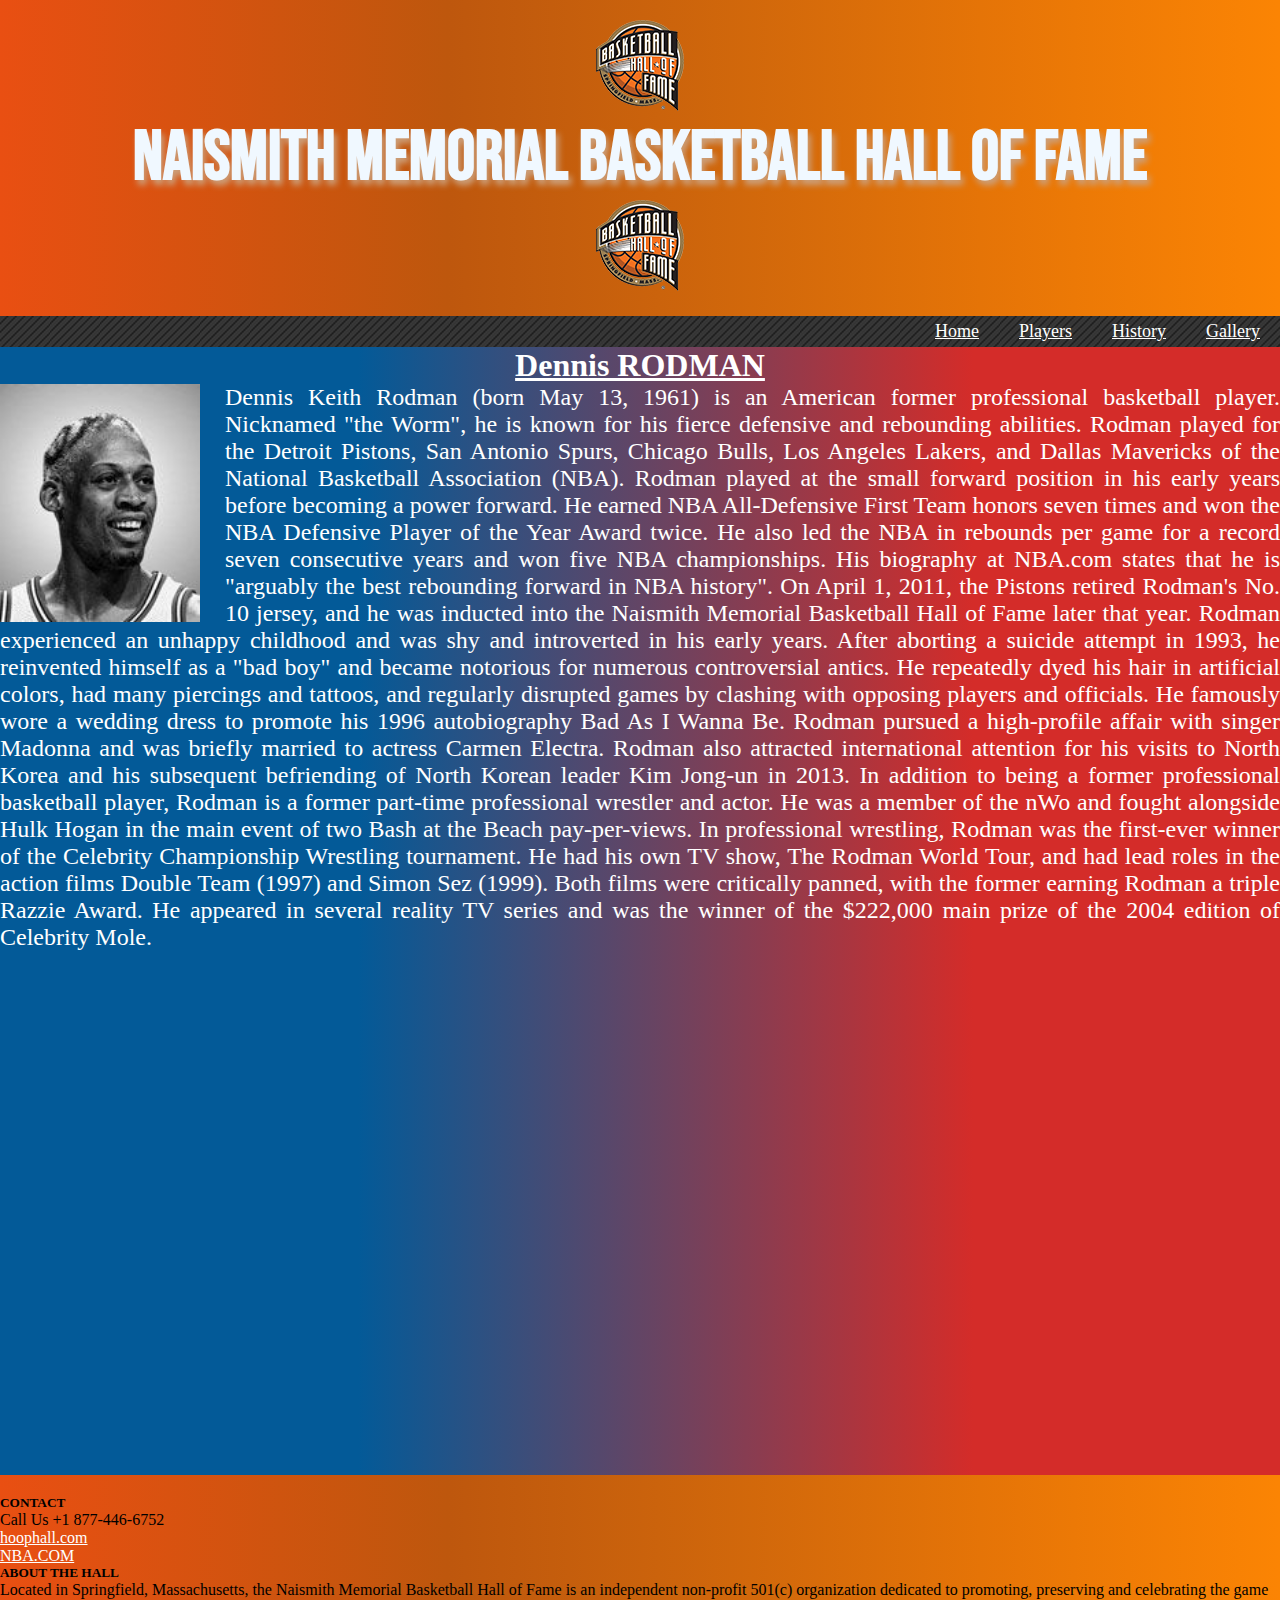
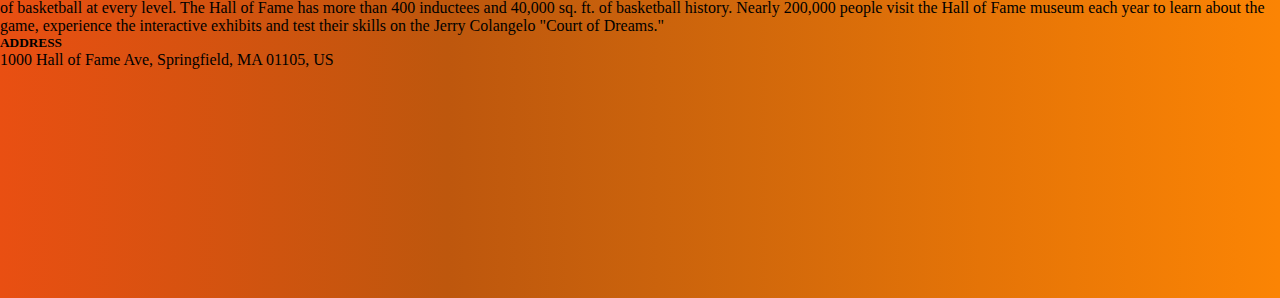
<file: dennisrodman.html>
<!DOCTYPE html>
<html lang="en">
<head>
    <meta charset="UTF-8">
    <meta http-equiv="X-UA-Compatible" content="IE=edge">
    <meta name="viewport" content="width=device-width, initial-scale=1.0">
    <title>Document</title>
    <link rel="stylesheet" href="https://cdn.jsdelivr.net/npm/bootstrap@4.6.0/dist/css/bootstrap.min.css" integrity="sha384-B0vP5xmATw1+K9KRQjQERJvTumQW0nPEzvF6L/Z6nronJ3oUOFUFpCjEUQouq2+l" crossorigin="anonymous">
    <link rel="stylesheet" href="style.css">
</head>
<body>
    <header class="container-fluid">
        <div class="row">
            <div class="col-3 col-xl-1">
                <img src="./img/logo.png" alt="logo">
            </div>
            <div class="col-6 d-flex justify-content-center align-items-center col-xl-10">
               <h1 class="fs-xl-1 fs-6">Naismith Memorial Basketball Hall of Fame</h1> 
            </div>
            <div class="col-3 col-xl-1">
                <img src="./img/logo.png" alt="logo">
            </div>
        </div>  
    </header>
    <nav class="container-fluid">
        <ul>
            <li><a href="./index.html">Home</a></li>
            <li><a href="./index.html#players">Players</a></li>
            <li><a href="./index.html#history">History</a></li>
            <li><a href="./index.html#gallery">Gallery</a></li>
        </ul>
    </nav>
    <main class="container">
        <div class="row">
            <div class="biography col-12">
                <h1>Dennis RODMAN</h1>
                <img src="./img/players/rodman.jpg" alt="dennisrodman RODMAN" >
                <p>Dennis Keith Rodman (born May 13, 1961) is an American former professional basketball player. Nicknamed "the Worm", he is known for his fierce defensive and rebounding abilities. Rodman played for the Detroit Pistons, San Antonio Spurs, Chicago Bulls, Los Angeles Lakers, and Dallas Mavericks of the National Basketball Association (NBA).
                Rodman played at the small forward position in his early years before becoming a power forward. He earned NBA All-Defensive First Team honors seven times and won the NBA Defensive Player of the Year Award twice. He also led the NBA in rebounds per game for a record seven consecutive years and won five NBA championships. His biography at NBA.com states that he is "arguably the best rebounding forward in NBA history". On April 1, 2011, the Pistons retired Rodman's No. 10 jersey, and he was inducted into the Naismith Memorial Basketball Hall of Fame later that year.
                Rodman experienced an unhappy childhood and was shy and introverted in his early years. After aborting a suicide attempt in 1993, he reinvented himself as a "bad boy" and became notorious for numerous controversial antics. He repeatedly dyed his hair in artificial colors, had many piercings and tattoos, and regularly disrupted games by clashing with opposing players and officials. He famously wore a wedding dress to promote his 1996 autobiography Bad As I Wanna Be. Rodman pursued a high-profile affair with singer Madonna and was briefly married to actress Carmen Electra. Rodman also attracted international attention for his visits to North Korea and his subsequent befriending of North Korean leader Kim Jong-un in 2013.
                In addition to being a former professional basketball player, Rodman is a former part-time professional wrestler and actor. He was a member of the nWo and fought alongside Hulk Hogan in the main event of two Bash at the Beach pay-per-views. In professional wrestling, Rodman was the first-ever winner of the Celebrity Championship Wrestling tournament. He had his own TV show, The Rodman World Tour, and had lead roles in the action films Double Team (1997) and Simon Sez (1999). Both films were critically panned, with the former earning Rodman a triple Razzie Award. He appeared in several reality TV series and was the winner of the $222,000 main prize of the 2004 edition of Celebrity Mole.</p>
                <iframe width="100%" height="500" src="https://www.youtube.com/embed/XBoVDIvOrfI" title="YouTube video player" frameborder="0" allow="accelerometer; autoplay; clipboard-write; encrypted-media; gyroscope; picture-in-picture" allowfullscreen></iframe>
            </div>
        </div>
    </main>
    <footer class="container-fluid">
        <div class="container">
            <div class="row justify-content-between">
            <section class="contact col-12 justify-content-center col-lg-4">
                <h5>CONTACT</h5>
                <ul>
                 <li>Call Us +1 877-446-6752</li>
                 <li><a href="https://www.hoophall.com">hoophall.com</a></li>
                 <li><a href="https://www.nba.com">NBA.COM</a></li>
                </ul>
            </section>
            <section class="contact col-12 justify-content-center col-lg-4">
            <h5>ABOUT THE HALL</h5>
                 <p>Located in Springfield, Massachusetts, the Naismith Memorial Basketball Hall of Fame is an independent non-profit 501(c) organization dedicated to promoting, preserving and celebrating the game of basketball at every level. The Hall of Fame has more than 400 inductees and 40,000 sq. ft. of basketball history. Nearly 200,000 people visit the Hall of Fame museum each year to learn about the game, experience the interactive exhibits and test their skills on the Jerry Colangelo "Court of Dreams."</p>
            </section> 
            <section class="address col-12 justify-content-center col-lg-4">
                <h5>ADDRESS</h5>
                <ul>
                 <li>1000 Hall of Fame Ave, Springfield, MA 01105, US</li>
                 <iframe src="https://www.google.com/maps/embed?pb=!1m14!1m8!1m3!1d11842.557799342516!2d-72.585129!3d42.093774!3m2!1i1024!2i768!4f13.1!3m3!1m2!1s0x0%3A0x484d9876a5f37d00!2sNaismith%20Memorial%20Basketball%20Hall%20of%20Fame!5e0!3m2!1suk!2sua!4v1622632515040!5m2!1suk!2sua" width="100%" height="225" style="border:0;" allowfullscreen="" loading="lazy"></iframe>
                </ul>
            </section> 
        </div>
        </div>
    </footer>
</body>
</html>
</file>
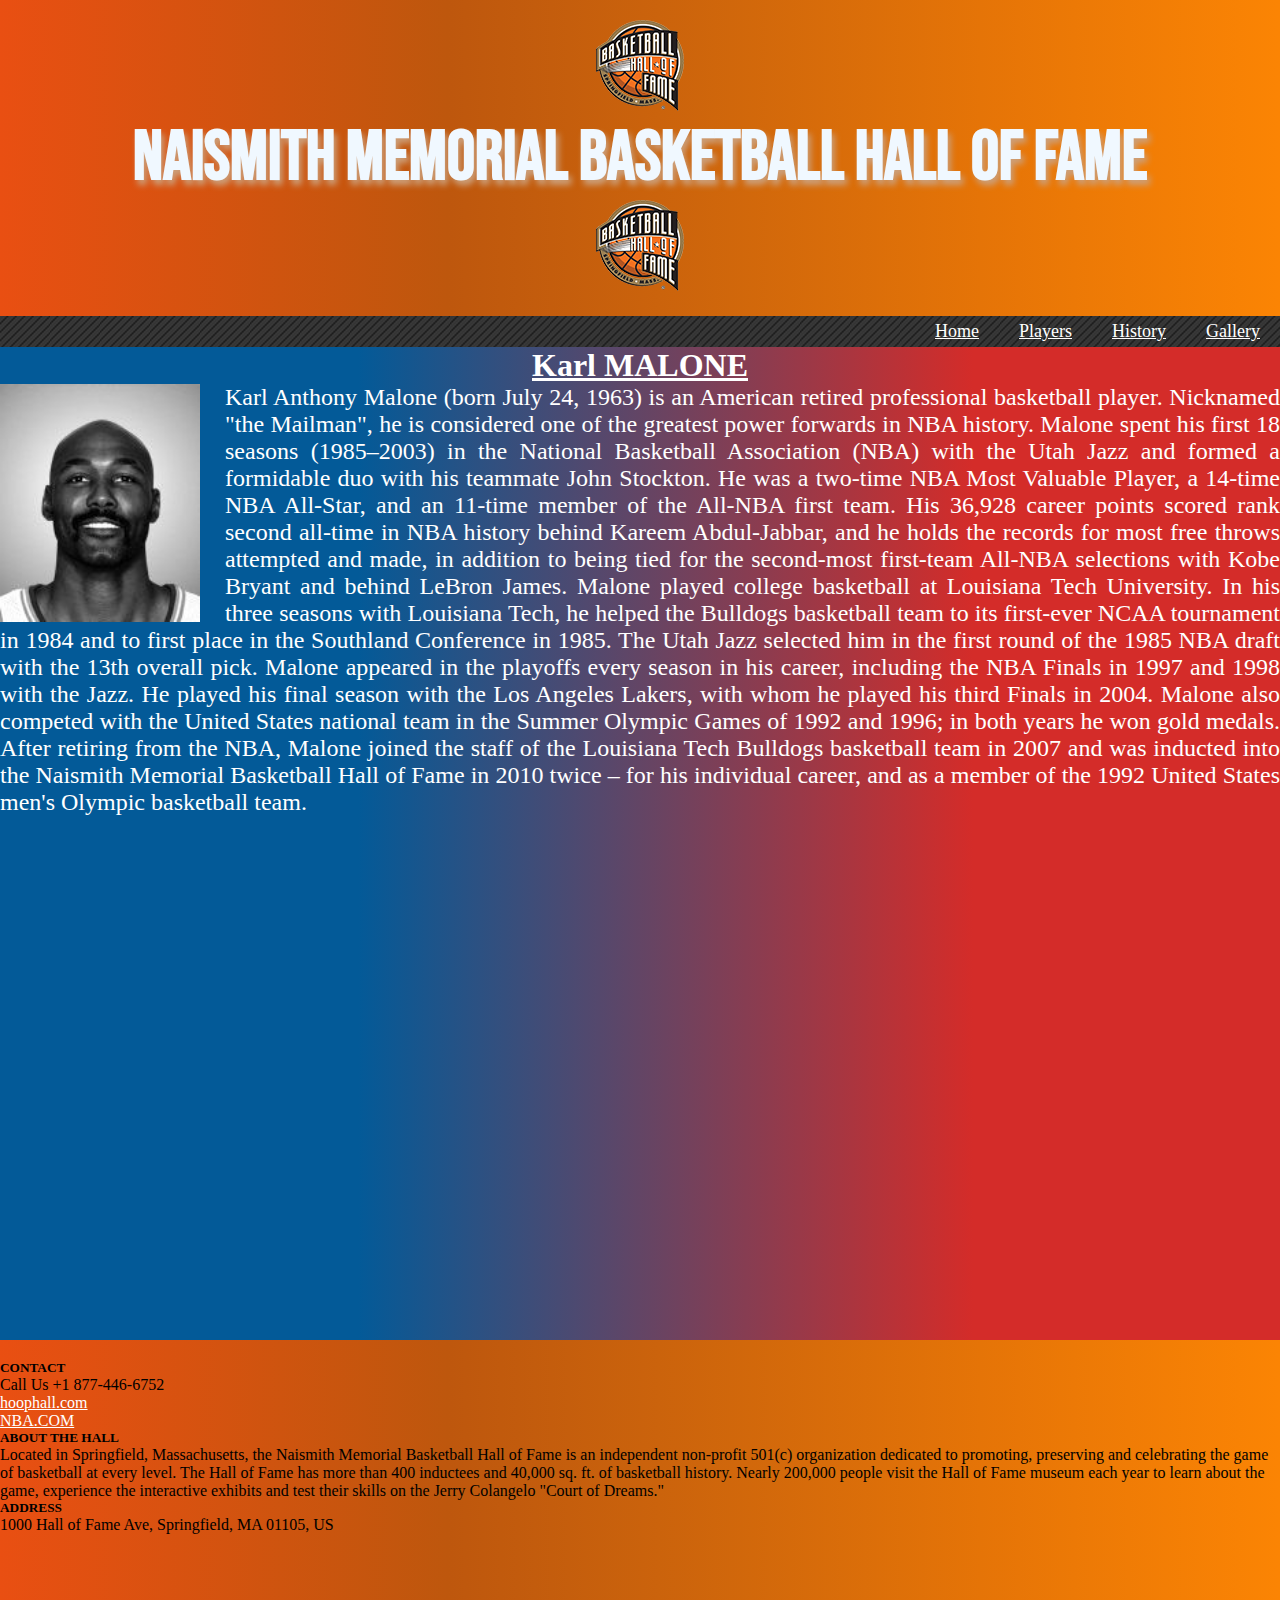
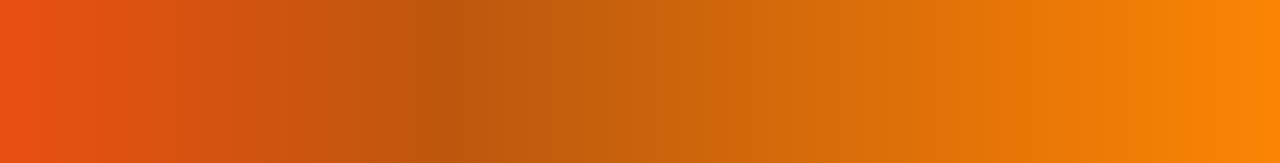
<file: karlmalone.html>
<!DOCTYPE html>
<html lang="en">
<head>
    <meta charset="UTF-8">
    <meta http-equiv="X-UA-Compatible" content="IE=edge">
    <meta name="viewport" content="width=device-width, initial-scale=1.0">
    <title>Document</title>
    <link rel="stylesheet" href="https://cdn.jsdelivr.net/npm/bootstrap@4.6.0/dist/css/bootstrap.min.css" integrity="sha384-B0vP5xmATw1+K9KRQjQERJvTumQW0nPEzvF6L/Z6nronJ3oUOFUFpCjEUQouq2+l" crossorigin="anonymous">
    <link rel="stylesheet" href="style.css">
</head>
<body>
    <header class="container-fluid">
        <div class="row">
            <div class="col-3 col-xl-1">
                <img src="./img/logo.png" alt="logo">
            </div>
            <div class="col-6 d-flex justify-content-center align-items-center col-xl-10">
               <h1 class="fs-xl-1 fs-6">Naismith Memorial Basketball Hall of Fame</h1> 
            </div>
            <div class="col-3 col-xl-1">
                <img src="./img/logo.png" alt="logo">
            </div>
        </div>  
    </header>
    <nav class="container-fluid">
        <ul>
            <li><a href="./index.html">Home</a></li>
            <li><a href="./index.html#players">Players</a></li>
            <li><a href="./index.html#history">History</a></li>
            <li><a href="./index.html#gallery">Gallery</a></li>
        </ul>
    </nav>
    <main class="container">
        <div class="row">
            <div class="biography col-12">
                <h1>Karl MALONE</h1>
                <img src="./img/players/malone.jpg" alt="karlmalone" >
                <p>Karl Anthony Malone (born July 24, 1963) is an American retired professional basketball player. Nicknamed "the Mailman", he is considered one of the greatest power forwards in NBA history.
                Malone spent his first 18 seasons (1985–2003) in the National Basketball Association (NBA) with the Utah Jazz and formed a formidable duo with his teammate John Stockton. He was a two-time NBA Most Valuable Player, a 14-time NBA All-Star, and an 11-time member of the All-NBA first team. His 36,928 career points scored rank second all-time in NBA history behind Kareem Abdul-Jabbar, and he holds the records for most free throws attempted and made, in addition to being tied for the second-most first-team All-NBA selections with Kobe Bryant and behind LeBron James.
                Malone played college basketball at Louisiana Tech University. In his three seasons with Louisiana Tech, he helped the Bulldogs basketball team to its first-ever NCAA tournament in 1984 and to first place in the Southland Conference in 1985. The Utah Jazz selected him in the first round of the 1985 NBA draft with the 13th overall pick. Malone appeared in the playoffs every season in his career, including the NBA Finals in 1997 and 1998 with the Jazz. He played his final season with the Los Angeles Lakers, with whom he played his third Finals in 2004. Malone also competed with the United States national team in the Summer Olympic Games of 1992 and 1996; in both years he won gold medals.
                After retiring from the NBA, Malone joined the staff of the Louisiana Tech Bulldogs basketball team in 2007 and was inducted into the Naismith Memorial Basketball Hall of Fame in 2010 twice – for his individual career, and as a member of the 1992 United States men's Olympic basketball team.</p>
                <iframe width="100%" height="500" src="https://www.youtube.com/embed/HnysnhLekCw" title="YouTube video player" frameborder="0" allow="accelerometer; autoplay; clipboard-write; encrypted-media; gyroscope; picture-in-picture" allowfullscreen></iframe>
            </div>
        </div>
    </main>
    <footer class="container-fluid">
        <div class="container">
            <div class="row justify-content-between">
            <section class="contact col-12 justify-content-center col-lg-4">
                <h5>CONTACT</h5>
                <ul>
                 <li>Call Us +1 877-446-6752</li>
                 <li><a href="https://www.hoophall.com">hoophall.com</a></li>
                 <li><a href="https://www.nba.com">NBA.COM</a></li>
                </ul>
            </section>
            <section class="contact col-12 justify-content-center col-lg-4">
            <h5>ABOUT THE HALL</h5>
                 <p>Located in Springfield, Massachusetts, the Naismith Memorial Basketball Hall of Fame is an independent non-profit 501(c) organization dedicated to promoting, preserving and celebrating the game of basketball at every level. The Hall of Fame has more than 400 inductees and 40,000 sq. ft. of basketball history. Nearly 200,000 people visit the Hall of Fame museum each year to learn about the game, experience the interactive exhibits and test their skills on the Jerry Colangelo "Court of Dreams."</p>
            </section> 
            <section class="address col-12 justify-content-center col-lg-4">
                <h5>ADDRESS</h5>
                <ul>
                 <li>1000 Hall of Fame Ave, Springfield, MA 01105, US</li>
                 <iframe src="https://www.google.com/maps/embed?pb=!1m14!1m8!1m3!1d11842.557799342516!2d-72.585129!3d42.093774!3m2!1i1024!2i768!4f13.1!3m3!1m2!1s0x0%3A0x484d9876a5f37d00!2sNaismith%20Memorial%20Basketball%20Hall%20of%20Fame!5e0!3m2!1suk!2sua!4v1622632515040!5m2!1suk!2sua" width="100%" height="225" style="border:0;" allowfullscreen="" loading="lazy"></iframe>
                </ul>
            </section> 
        </div>
        </div>
    </footer>
</body>
</html>
</file>
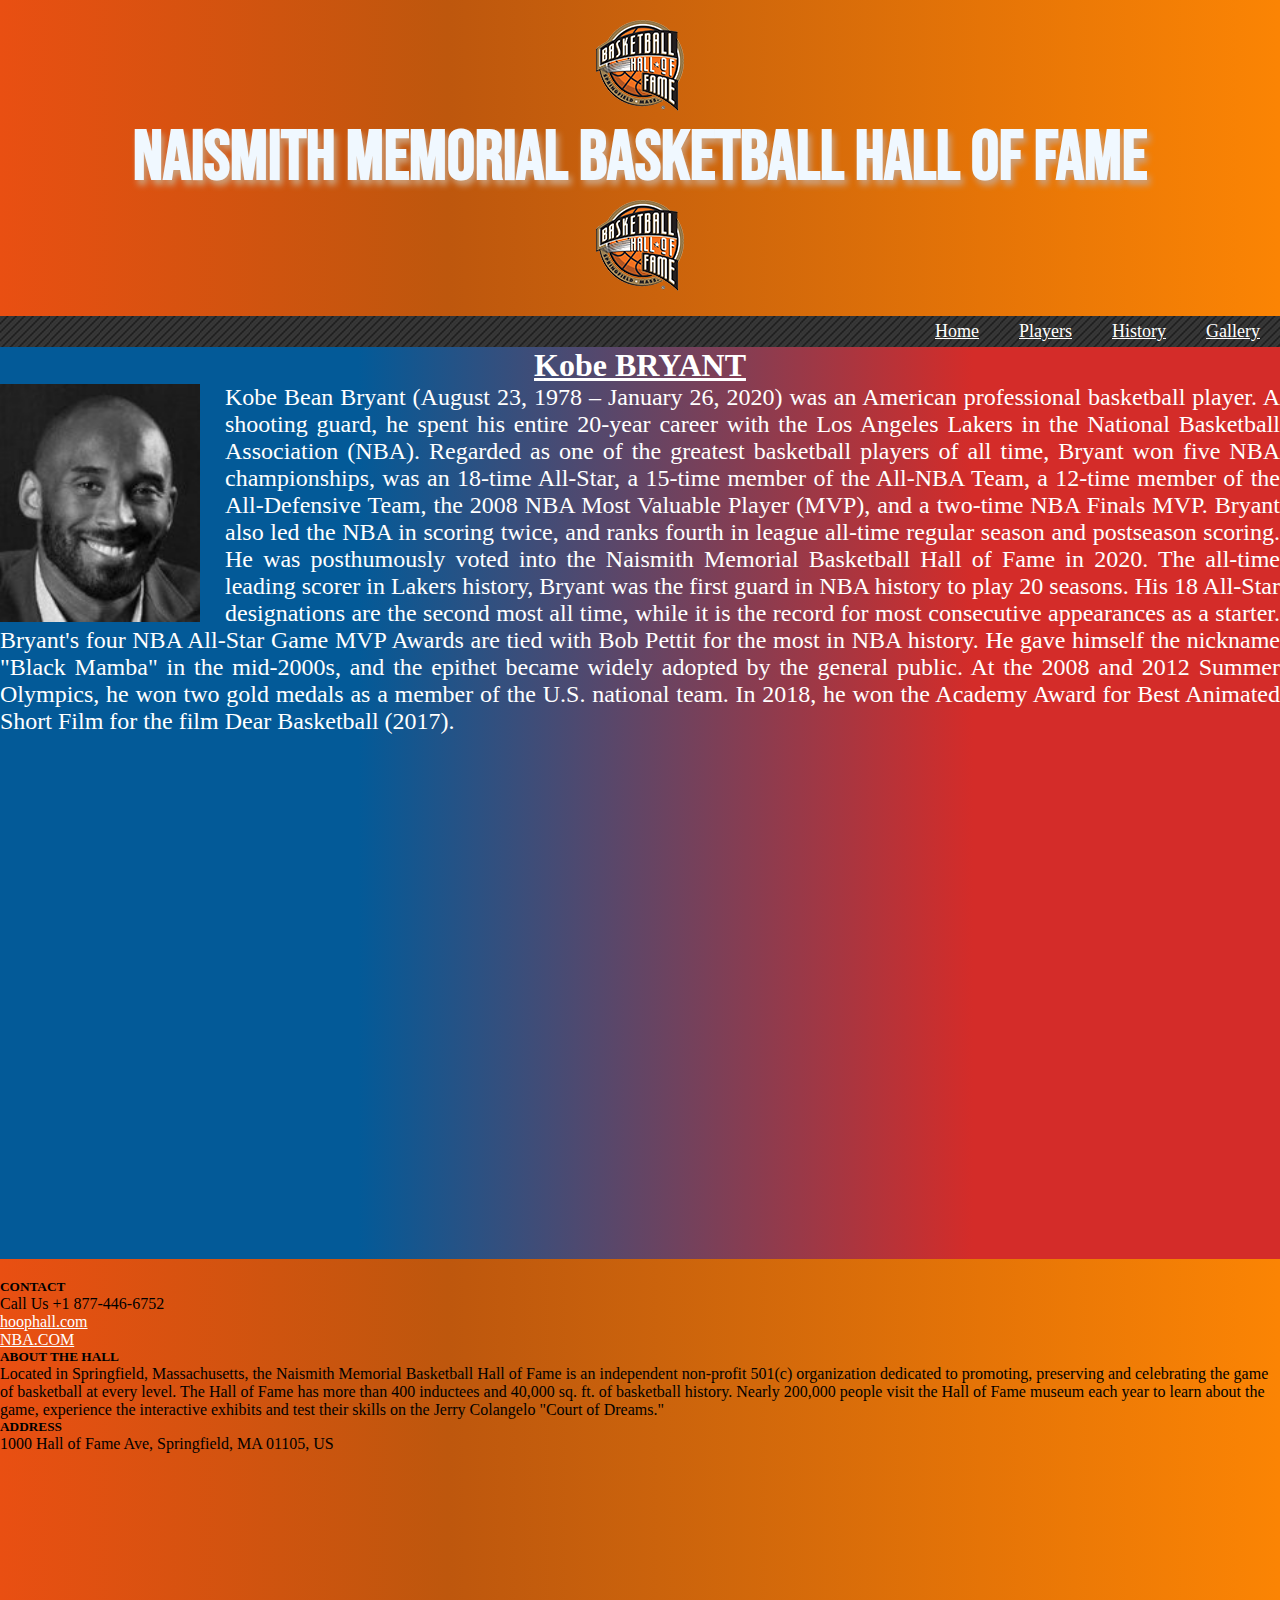
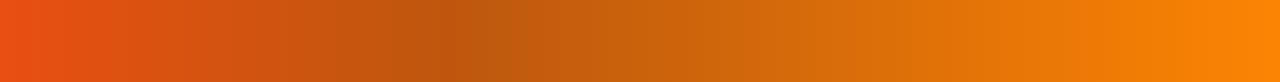
<file: kobebryant.html>
<!DOCTYPE html>
<html lang="en">
<head>
    <meta charset="UTF-8">
    <meta http-equiv="X-UA-Compatible" content="IE=edge">
    <meta name="viewport" content="width=device-width, initial-scale=1.0">
    <title>Document</title>
    <link rel="stylesheet" href="https://cdn.jsdelivr.net/npm/bootstrap@4.6.0/dist/css/bootstrap.min.css" integrity="sha384-B0vP5xmATw1+K9KRQjQERJvTumQW0nPEzvF6L/Z6nronJ3oUOFUFpCjEUQouq2+l" crossorigin="anonymous">
    <link rel="stylesheet" href="style.css">
</head>
<body>
    <header class="container-fluid">
        <div class="row">
            <div class="col-3 col-xl-1">
                <img src="./img/logo.png" alt="logo">
            </div>
            <div class="col-6 d-flex justify-content-center align-items-center col-xl-10">
               <h1 class="fs-xl-1 fs-6">Naismith Memorial Basketball Hall of Fame</h1> 
            </div>
            <div class="col-3 col-xl-1">
                <img src="./img/logo.png" alt="logo">
            </div>
        </div>  
    </header>
    <nav class="container-fluid">
        <ul>
            <li><a href="./index.html">Home</a></li>
            <li><a href="./index.html#players">Players</a></li>
            <li><a href="./index.html#history">History</a></li>
            <li><a href="./index.html#gallery">Gallery</a></li>
        </ul>
    </nav>
    <main class="container">
        <div class="row">
            <div class="biography col-12">
                <h1>Kobe BRYANT</h1>
                <img src="./img/players/kobe.jpg" alt="kobebryant" >
                <p>Kobe Bean Bryant (August 23, 1978 – January 26, 2020) was an American professional basketball player. A shooting guard, he spent his entire 20-year career with the Los Angeles Lakers in the National Basketball Association (NBA). Regarded as one of the greatest basketball players of all time, Bryant won five NBA championships, was an 18-time All-Star, a 15-time member of the All-NBA Team, a 12-time member of the All-Defensive Team, the 2008 NBA Most Valuable Player (MVP), and a two-time NBA Finals MVP. Bryant also led the NBA in scoring twice, and ranks fourth in league all-time regular season and postseason scoring. He was posthumously voted into the Naismith Memorial Basketball Hall of Fame in 2020. The all-time leading scorer in Lakers history, Bryant was the first guard in NBA history to play 20 seasons. His 18 All-Star designations are the second most all time, while it is the record for most consecutive appearances as a starter. Bryant's four NBA All-Star Game MVP Awards are tied with Bob Pettit for the most in NBA history. He gave himself the nickname "Black Mamba" in the mid-2000s, and the epithet became widely adopted by the general public. At the 2008 and 2012 Summer Olympics, he won two gold medals as a member of the U.S. national team. In 2018, he won the Academy Award for Best Animated Short Film for the film Dear Basketball (2017).</p>
                <iframe width="100%" height="500" src="https://www.youtube.com/embed/OTTWedyp37o" title="YouTube video player" frameborder="0" allow="accelerometer; autoplay; clipboard-write; encrypted-media; gyroscope; picture-in-picture" allowfullscreen></iframe>
            </div>
        </div>
    </main>
    <footer class="container-fluid">
        <div class="container">
            <div class="row justify-content-between">
            <section class="contact col-12 justify-content-center col-lg-4">
                <h5>CONTACT</h5>
                <ul>
                 <li>Call Us +1 877-446-6752</li>
                 <li><a href="https://www.hoophall.com">hoophall.com</a></li>
                 <li><a href="https://www.nba.com">NBA.COM</a></li>
                </ul>
            </section>
            <section class="contact col-12 justify-content-center col-lg-4">
            <h5>ABOUT THE HALL</h5>
                 <p>Located in Springfield, Massachusetts, the Naismith Memorial Basketball Hall of Fame is an independent non-profit 501(c) organization dedicated to promoting, preserving and celebrating the game of basketball at every level. The Hall of Fame has more than 400 inductees and 40,000 sq. ft. of basketball history. Nearly 200,000 people visit the Hall of Fame museum each year to learn about the game, experience the interactive exhibits and test their skills on the Jerry Colangelo "Court of Dreams."</p>
            </section> 
            <section class="address col-12 justify-content-center col-lg-4">
                <h5>ADDRESS</h5>
                <ul>
                 <li>1000 Hall of Fame Ave, Springfield, MA 01105, US</li>
                 <iframe src="https://www.google.com/maps/embed?pb=!1m14!1m8!1m3!1d11842.557799342516!2d-72.585129!3d42.093774!3m2!1i1024!2i768!4f13.1!3m3!1m2!1s0x0%3A0x484d9876a5f37d00!2sNaismith%20Memorial%20Basketball%20Hall%20of%20Fame!5e0!3m2!1suk!2sua!4v1622632515040!5m2!1suk!2sua" width="100%" height="225" style="border:0;" allowfullscreen="" loading="lazy"></iframe>
                </ul>
            </section> 
        </div>
        </div>
    </footer>
</body>
</html>
</file>
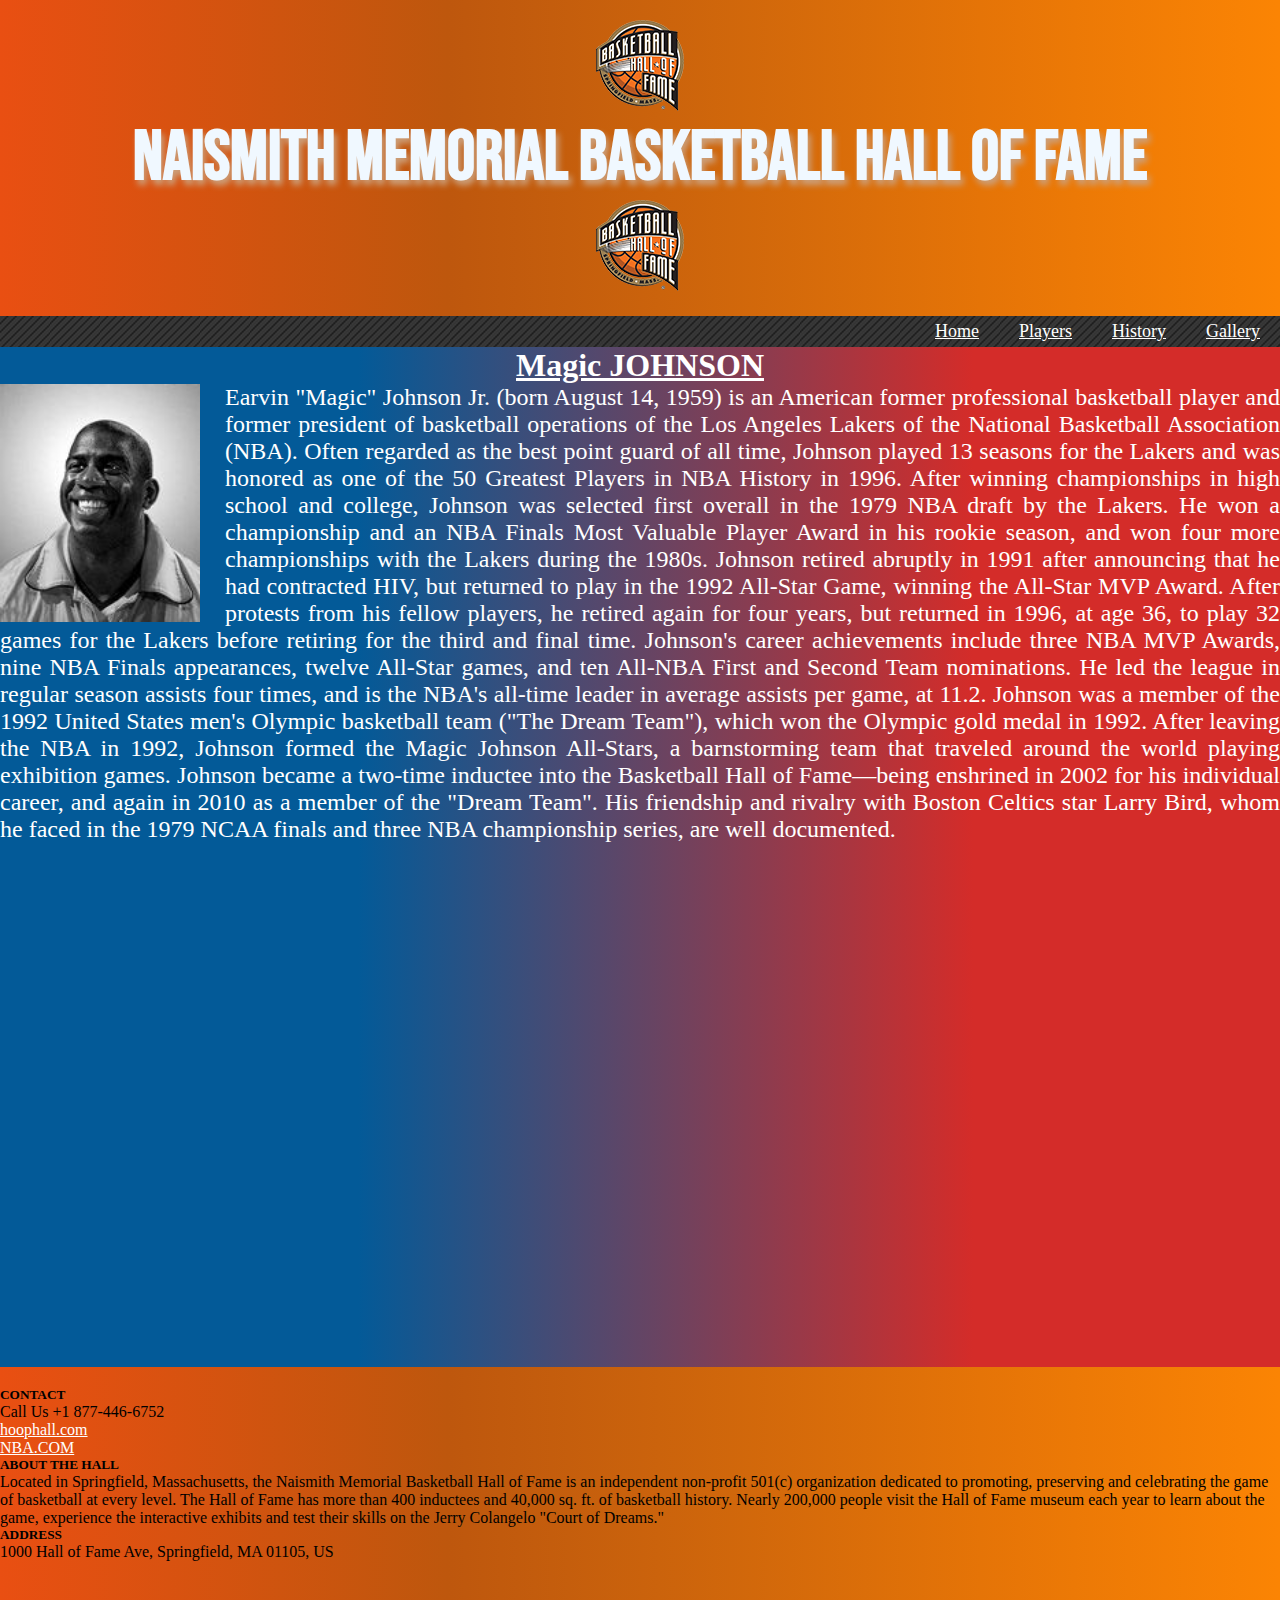
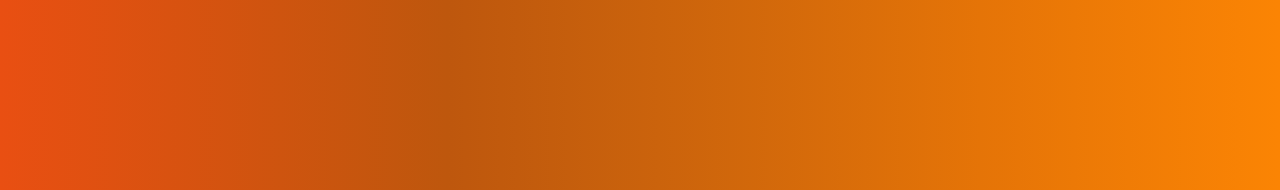
<file: magicjohnson.html>
<!DOCTYPE html>
<html lang="en">
<head>
    <meta charset="UTF-8">
    <meta http-equiv="X-UA-Compatible" content="IE=edge">
    <meta name="viewport" content="width=device-width, initial-scale=1.0">
    <title>Document</title>
    <link rel="stylesheet" href="https://cdn.jsdelivr.net/npm/bootstrap@4.6.0/dist/css/bootstrap.min.css" integrity="sha384-B0vP5xmATw1+K9KRQjQERJvTumQW0nPEzvF6L/Z6nronJ3oUOFUFpCjEUQouq2+l" crossorigin="anonymous">
    <link rel="stylesheet" href="style.css">
</head>
<body>
    <header class="container-fluid">
        <div class="row">
            <div class="col-3 col-xl-1">
                <img src="./img/logo.png" alt="logo">
            </div>
            <div class="col-6 d-flex justify-content-center align-items-center col-xl-10">
               <h1 class="fs-xl-1 fs-6">Naismith Memorial Basketball Hall of Fame</h1> 
            </div>
            <div class="col-3 col-xl-1">
                <img src="./img/logo.png" alt="logo">
            </div>
        </div>  
    </header>
    <nav class="container-fluid">
        <ul>
            <li><a href="./index.html">Home</a></li>
            <li><a href="./index.html#players">Players</a></li>
            <li><a href="./index.html#history">History</a></li>
            <li><a href="./index.html#gallery">Gallery</a></li>
        </ul>
    </nav>
    <main class="container">
        <div class="row">
            <div class="biography col-12">
                <h1>Magic JOHNSON</h1>
                <img src="./img/players/magic.jpg" alt="magicjohnson">
                <p>Earvin "Magic" Johnson Jr. (born August 14, 1959) is an American former professional basketball player and former president of basketball operations of the Los Angeles Lakers of the National Basketball Association (NBA). Often regarded as the best point guard of all time, Johnson played 13 seasons for the Lakers and was honored as one of the 50 Greatest Players in NBA History in 1996. After winning championships in high school and college, Johnson was selected first overall in the 1979 NBA draft by the Lakers. He won a championship and an NBA Finals Most Valuable Player Award in his rookie season, and won four more championships with the Lakers during the 1980s. Johnson retired abruptly in 1991 after announcing that he had contracted HIV, but returned to play in the 1992 All-Star Game, winning the All-Star MVP Award. After protests from his fellow players, he retired again for four years, but returned in 1996, at age 36, to play 32 games for the Lakers before retiring for the third and final time.
                Johnson's career achievements include three NBA MVP Awards, nine NBA Finals appearances, twelve All-Star games, and ten All-NBA First and Second Team nominations. He led the league in regular season assists four times, and is the NBA's all-time leader in average assists per game, at 11.2. Johnson was a member of the 1992 United States men's Olympic basketball team ("The Dream Team"), which won the Olympic gold medal in 1992. After leaving the NBA in 1992, Johnson formed the Magic Johnson All-Stars, a barnstorming team that traveled around the world playing exhibition games.
                Johnson became a two-time inductee into the Basketball Hall of Fame—being enshrined in 2002 for his individual career, and again in 2010 as a member of the "Dream Team". His friendship and rivalry with Boston Celtics star Larry Bird, whom he faced in the 1979 NCAA finals and three NBA championship series, are well documented.</p>
                <iframe width="100%" height="500" src="https://www.youtube.com/embed/1rHsp8ftQbI?start=2" title="YouTube video player" frameborder="0" allow="accelerometer; autoplay; clipboard-write; encrypted-media; gyroscope; picture-in-picture" allowfullscreen></iframe>
            </div>
        </div>
    </main>
    <footer class="container-fluid">
        <div class="container">
            <div class="row justify-content-between">
            <section class="contact col-12 justify-content-center col-lg-4">
                <h5>CONTACT</h5>
                <ul>
                 <li>Call Us +1 877-446-6752</li>
                 <li><a href="https://www.hoophall.com">hoophall.com</a></li>
                 <li><a href="https://www.nba.com">NBA.COM</a></li>
                </ul>
            </section>
            <section class="contact col-12 justify-content-center col-lg-4">
            <h5>ABOUT THE HALL</h5>
                 <p>Located in Springfield, Massachusetts, the Naismith Memorial Basketball Hall of Fame is an independent non-profit 501(c) organization dedicated to promoting, preserving and celebrating the game of basketball at every level. The Hall of Fame has more than 400 inductees and 40,000 sq. ft. of basketball history. Nearly 200,000 people visit the Hall of Fame museum each year to learn about the game, experience the interactive exhibits and test their skills on the Jerry Colangelo "Court of Dreams."</p>
            </section> 
            <section class="address col-12 justify-content-center col-lg-4">
                <h5>ADDRESS</h5>
                <ul>
                 <li>1000 Hall of Fame Ave, Springfield, MA 01105, US</li>
                 <iframe src="https://www.google.com/maps/embed?pb=!1m14!1m8!1m3!1d11842.557799342516!2d-72.585129!3d42.093774!3m2!1i1024!2i768!4f13.1!3m3!1m2!1s0x0%3A0x484d9876a5f37d00!2sNaismith%20Memorial%20Basketball%20Hall%20of%20Fame!5e0!3m2!1suk!2sua!4v1622632515040!5m2!1suk!2sua" width="100%" height="225" style="border:0;" allowfullscreen="" loading="lazy"></iframe>
                </ul>
            </section> 
        </div>
        </div>
    </footer>
</body>
</html>
</file>
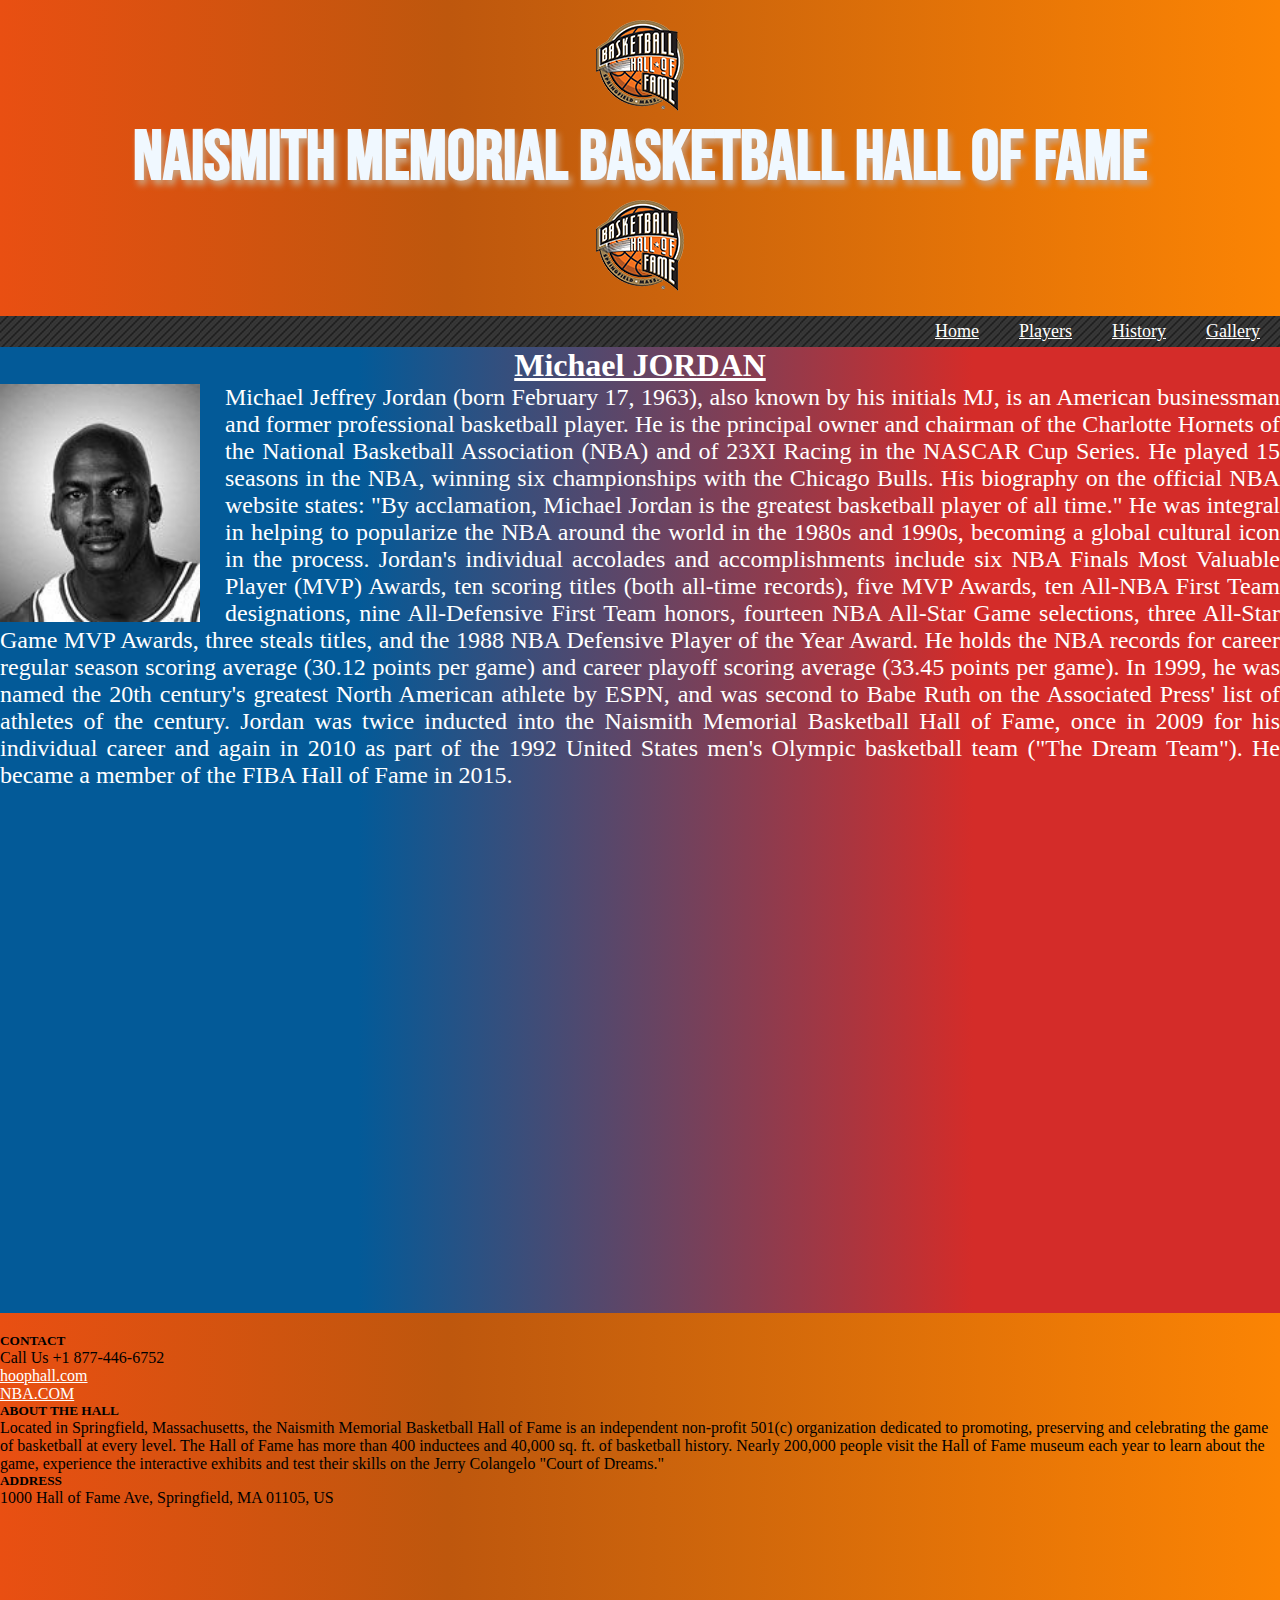
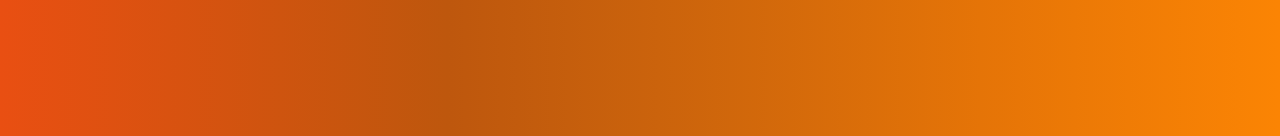
<file: michaeljordan.html>
<!DOCTYPE html>
<html lang="en">
<head>
    <meta charset="UTF-8">
    <meta http-equiv="X-UA-Compatible" content="IE=edge">
    <meta name="viewport" content="width=device-width, initial-scale=1.0">
    <title>Document</title>
    <link rel="stylesheet" href="https://cdn.jsdelivr.net/npm/bootstrap@4.6.0/dist/css/bootstrap.min.css" integrity="sha384-B0vP5xmATw1+K9KRQjQERJvTumQW0nPEzvF6L/Z6nronJ3oUOFUFpCjEUQouq2+l" crossorigin="anonymous">
    <link rel="stylesheet" href="style.css">
</head>
<body>
    <header class="container-fluid">
        <div class="row">
            <div class="col-3 col-xl-1">
                <img src="./img/logo.png" alt="logo">
            </div>
            <div class="col-6 d-flex justify-content-center align-items-center col-xl-10">
               <h1 class="fs-xl-1 fs-6">Naismith Memorial Basketball Hall of Fame</h1> 
            </div>
            <div class="col-3 col-xl-1">
                <img src="./img/logo.png" alt="logo">
            </div>
        </div>  
    </header>
    <nav class="container-fluid">
        <ul>
            <li><a href="./index.html">Home</a></li>
            <li><a href="./index.html#players">Players</a></li>
            <li><a href="./index.html#history">History</a></li>
            <li><a href="./index.html#gallery">Gallery</a></li>
        </ul>
    </nav>
    <main class="container">
        <div class="row">
            <div class="biography col-12">
                <h1>Michael JORDAN</h1>
                <img src="./img/players/jordan.jpg" alt="michaeljordan" >
                <p>Michael Jeffrey Jordan (born February 17, 1963), also known by his initials MJ, is an American businessman and former professional basketball player. He is the principal owner and chairman of the Charlotte Hornets of the National Basketball Association (NBA) and of 23XI Racing in the NASCAR Cup Series. He played 15 seasons in the NBA, winning six championships with the Chicago Bulls. His biography on the official NBA website states: "By acclamation, Michael Jordan is the greatest basketball player of all time." He was integral in helping to popularize the NBA around the world in the 1980s and 1990s, becoming a global cultural icon in the process. Jordan's individual accolades and accomplishments include six NBA Finals Most Valuable Player (MVP) Awards, ten scoring titles (both all-time records), five MVP Awards, ten All-NBA First Team designations, nine All-Defensive First Team honors, fourteen NBA All-Star Game selections, three All-Star Game MVP Awards, three steals titles, and the 1988 NBA Defensive Player of the Year Award. He holds the NBA records for career regular season scoring average (30.12 points per game) and career playoff scoring average (33.45 points per game). In 1999, he was named the 20th century's greatest North American athlete by ESPN, and was second to Babe Ruth on the Associated Press' list of athletes of the century. Jordan was twice inducted into the Naismith Memorial Basketball Hall of Fame, once in 2009 for his individual career and again in 2010 as part of the 1992 United States men's Olympic basketball team ("The Dream Team"). He became a member of the FIBA Hall of Fame in 2015.</p>
                <iframe width="100%" height="500" src="https://www.youtube.com/embed/uJvvbqAnXKw" title="YouTube video player" frameborder="0" allow="accelerometer; autoplay; clipboard-write; encrypted-media; gyroscope; picture-in-picture" allowfullscreen></iframe>
            </div>
        </div>
    </main>
    <footer class="container-fluid">
        <div class="container">
            <div class="row justify-content-between">
            <section class="contact col-12 justify-content-center col-lg-4">
                <h5>CONTACT</h5>
                <ul>
                 <li>Call Us +1 877-446-6752</li>
                 <li><a href="https://www.hoophall.com">hoophall.com</a></li>
                 <li><a href="https://www.nba.com">NBA.COM</a></li>
                </ul>
            </section>
            <section class="contact col-12 justify-content-center col-lg-4">
            <h5>ABOUT THE HALL</h5>
                 <p>Located in Springfield, Massachusetts, the Naismith Memorial Basketball Hall of Fame is an independent non-profit 501(c) organization dedicated to promoting, preserving and celebrating the game of basketball at every level. The Hall of Fame has more than 400 inductees and 40,000 sq. ft. of basketball history. Nearly 200,000 people visit the Hall of Fame museum each year to learn about the game, experience the interactive exhibits and test their skills on the Jerry Colangelo "Court of Dreams."</p>
            </section> 
            <section class="address col-12 justify-content-center col-lg-4">
                <h5>ADDRESS</h5>
                <ul>
                 <li>1000 Hall of Fame Ave, Springfield, MA 01105, US</li>
                 <iframe src="https://www.google.com/maps/embed?pb=!1m14!1m8!1m3!1d11842.557799342516!2d-72.585129!3d42.093774!3m2!1i1024!2i768!4f13.1!3m3!1m2!1s0x0%3A0x484d9876a5f37d00!2sNaismith%20Memorial%20Basketball%20Hall%20of%20Fame!5e0!3m2!1suk!2sua!4v1622632515040!5m2!1suk!2sua" width="100%" height="225" style="border:0;" allowfullscreen="" loading="lazy"></iframe>
                </ul>
            </section> 
        </div>
        </div>
    </footer>
</body>
</html>
</file>
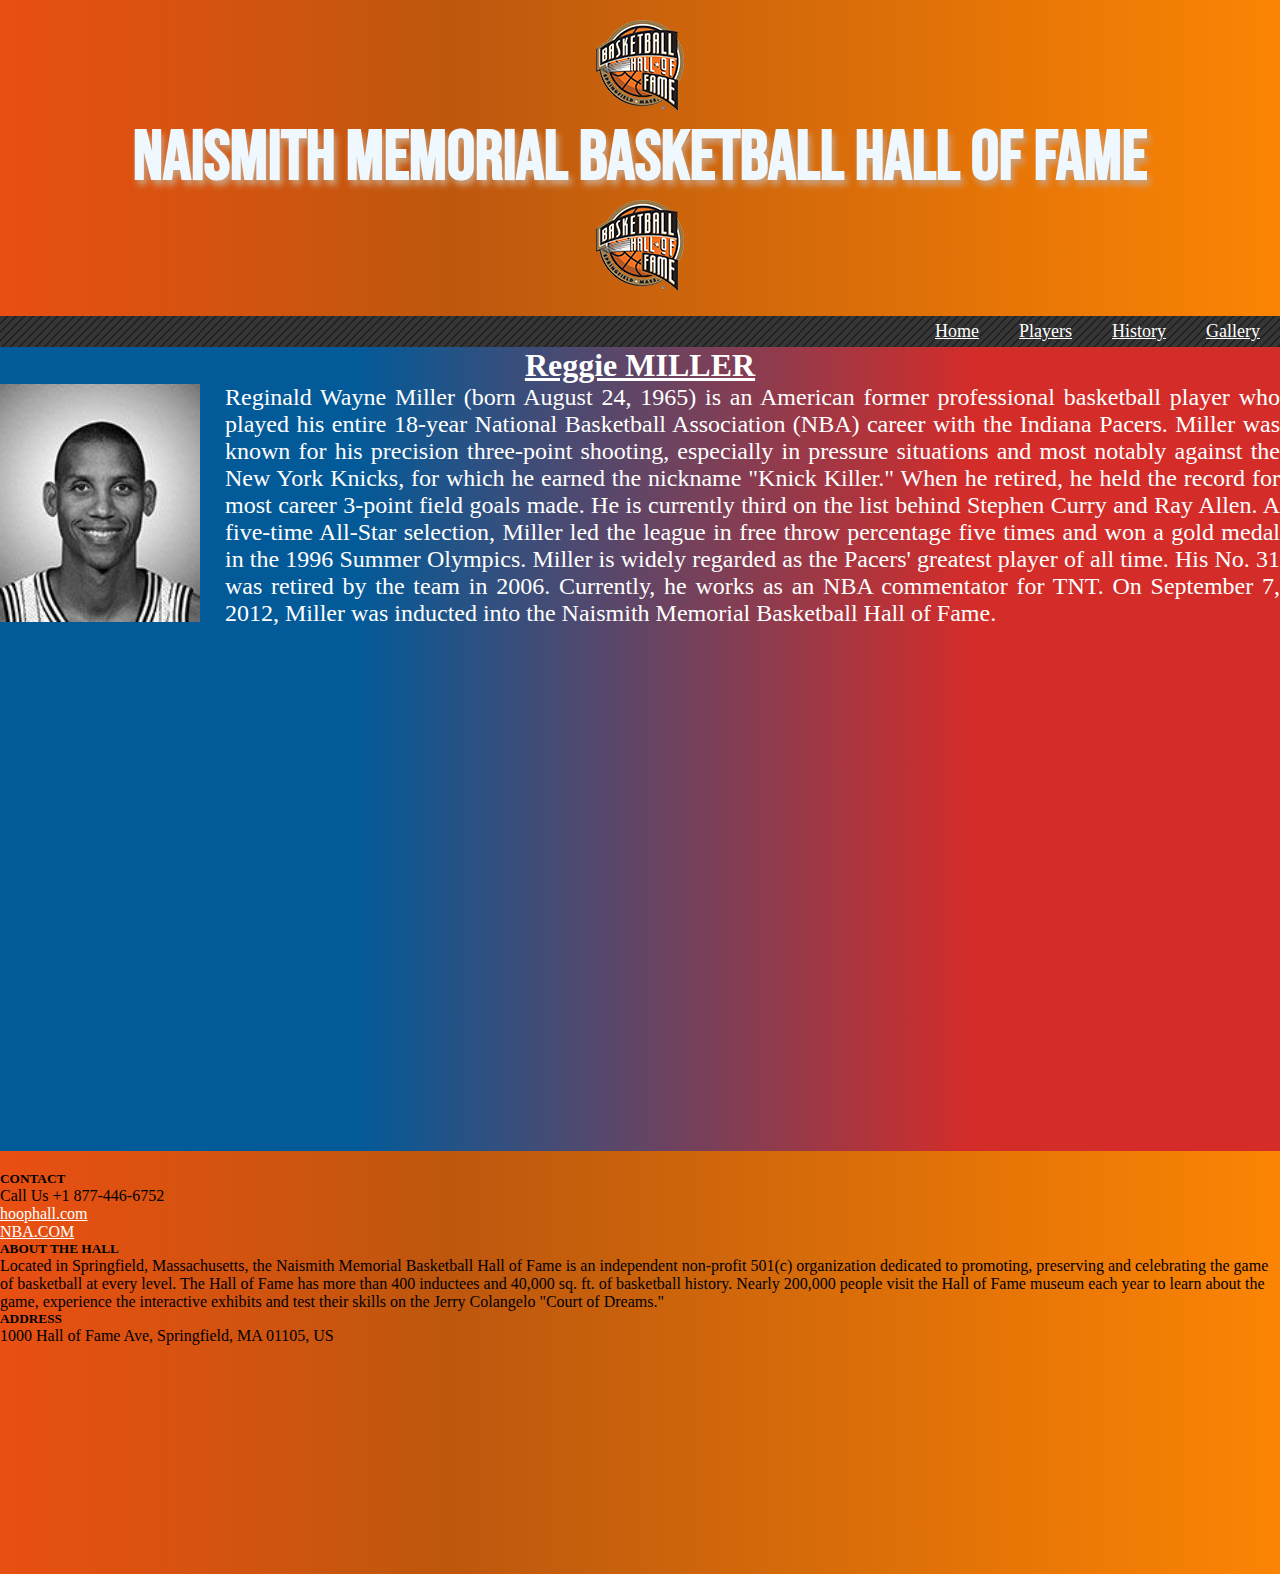
<file: reggiemiller.html>
<!DOCTYPE html>
<html lang="en">
<head>
    <meta charset="UTF-8">
    <meta http-equiv="X-UA-Compatible" content="IE=edge">
    <meta name="viewport" content="width=device-width, initial-scale=1.0">
    <title>Document</title>
    <link rel="stylesheet" href="https://cdn.jsdelivr.net/npm/bootstrap@4.6.0/dist/css/bootstrap.min.css" integrity="sha384-B0vP5xmATw1+K9KRQjQERJvTumQW0nPEzvF6L/Z6nronJ3oUOFUFpCjEUQouq2+l" crossorigin="anonymous">
    <link rel="stylesheet" href="style.css">
</head>
<body>
    <header class="container-fluid">
        <div class="row">
            <div class="col-3 col-xl-1">
                <img src="./img/logo.png" alt="logo">
            </div>
            <div class="col-6 d-flex justify-content-center align-items-center col-xl-10">
               <h1 class="fs-xl-1 fs-6">Naismith Memorial Basketball Hall of Fame</h1> 
            </div>
            <div class="col-3 col-xl-1">
                <img src="./img/logo.png" alt="logo">
            </div>
        </div>  
    </header>
    <nav class="container-fluid">
        <ul>
            <li><a href="./index.html">Home</a></li>
            <li><a href="./index.html#players">Players</a></li>
            <li><a href="./index.html#history">History</a></li>
            <li><a href="./index.html#gallery">Gallery</a></li>
        </ul>
    </nav>
    <main class="container">
        <div class="row">
            <div class="biography col-12">
                <h1>Reggie MILLER</h1>
                <img src="./img/players/miller.jpg" alt="reggiemiller" >
                <p>Reginald Wayne Miller (born August 24, 1965) is an American former professional basketball player who played his entire 18-year National Basketball Association (NBA) career with the Indiana Pacers. Miller was known for his precision three-point shooting, especially in pressure situations and most notably against the New York Knicks, for which he earned the nickname "Knick Killer." When he retired, he held the record for most career 3-point field goals made. He is currently third on the list behind Stephen Curry and Ray Allen. A five-time All-Star selection, Miller led the league in free throw percentage five times and won a gold medal in the 1996 Summer Olympics.
                Miller is widely regarded as the Pacers' greatest player of all time. His No. 31 was retired by the team in 2006. Currently, he works as an NBA commentator for TNT. On September 7, 2012, Miller was inducted into the Naismith Memorial Basketball Hall of Fame.</p>
                <iframe width="100%" height="500" src="https://www.youtube.com/embed/Hnm8cT6CJnM" title="YouTube video player" frameborder="0" allow="accelerometer; autoplay; clipboard-write; encrypted-media; gyroscope; picture-in-picture" allowfullscreen></iframe>
            </div>
        </div>
    </main>
    <footer class="container-fluid">
        <div class="container">
            <div class="row justify-content-between">
            <section class="contact col-12 justify-content-center col-lg-4">
                <h5>CONTACT</h5>
                <ul>
                 <li>Call Us +1 877-446-6752</li>
                 <li><a href="https://www.hoophall.com">hoophall.com</a></li>
                 <li><a href="https://www.nba.com">NBA.COM</a></li>
                </ul>
            </section>
            <section class="contact col-12 justify-content-center col-lg-4">
            <h5>ABOUT THE HALL</h5>
                 <p>Located in Springfield, Massachusetts, the Naismith Memorial Basketball Hall of Fame is an independent non-profit 501(c) organization dedicated to promoting, preserving and celebrating the game of basketball at every level. The Hall of Fame has more than 400 inductees and 40,000 sq. ft. of basketball history. Nearly 200,000 people visit the Hall of Fame museum each year to learn about the game, experience the interactive exhibits and test their skills on the Jerry Colangelo "Court of Dreams."</p>
            </section> 
            <section class="address col-12 justify-content-center col-lg-4">
                <h5>ADDRESS</h5>
                <ul>
                 <li>1000 Hall of Fame Ave, Springfield, MA 01105, US</li>
                 <iframe src="https://www.google.com/maps/embed?pb=!1m14!1m8!1m3!1d11842.557799342516!2d-72.585129!3d42.093774!3m2!1i1024!2i768!4f13.1!3m3!1m2!1s0x0%3A0x484d9876a5f37d00!2sNaismith%20Memorial%20Basketball%20Hall%20of%20Fame!5e0!3m2!1suk!2sua!4v1622632515040!5m2!1suk!2sua" width="100%" height="225" style="border:0;" allowfullscreen="" loading="lazy"></iframe>
                </ul>
            </section> 
        </div>
        </div>
    </footer>
</body>
</html>
</file>
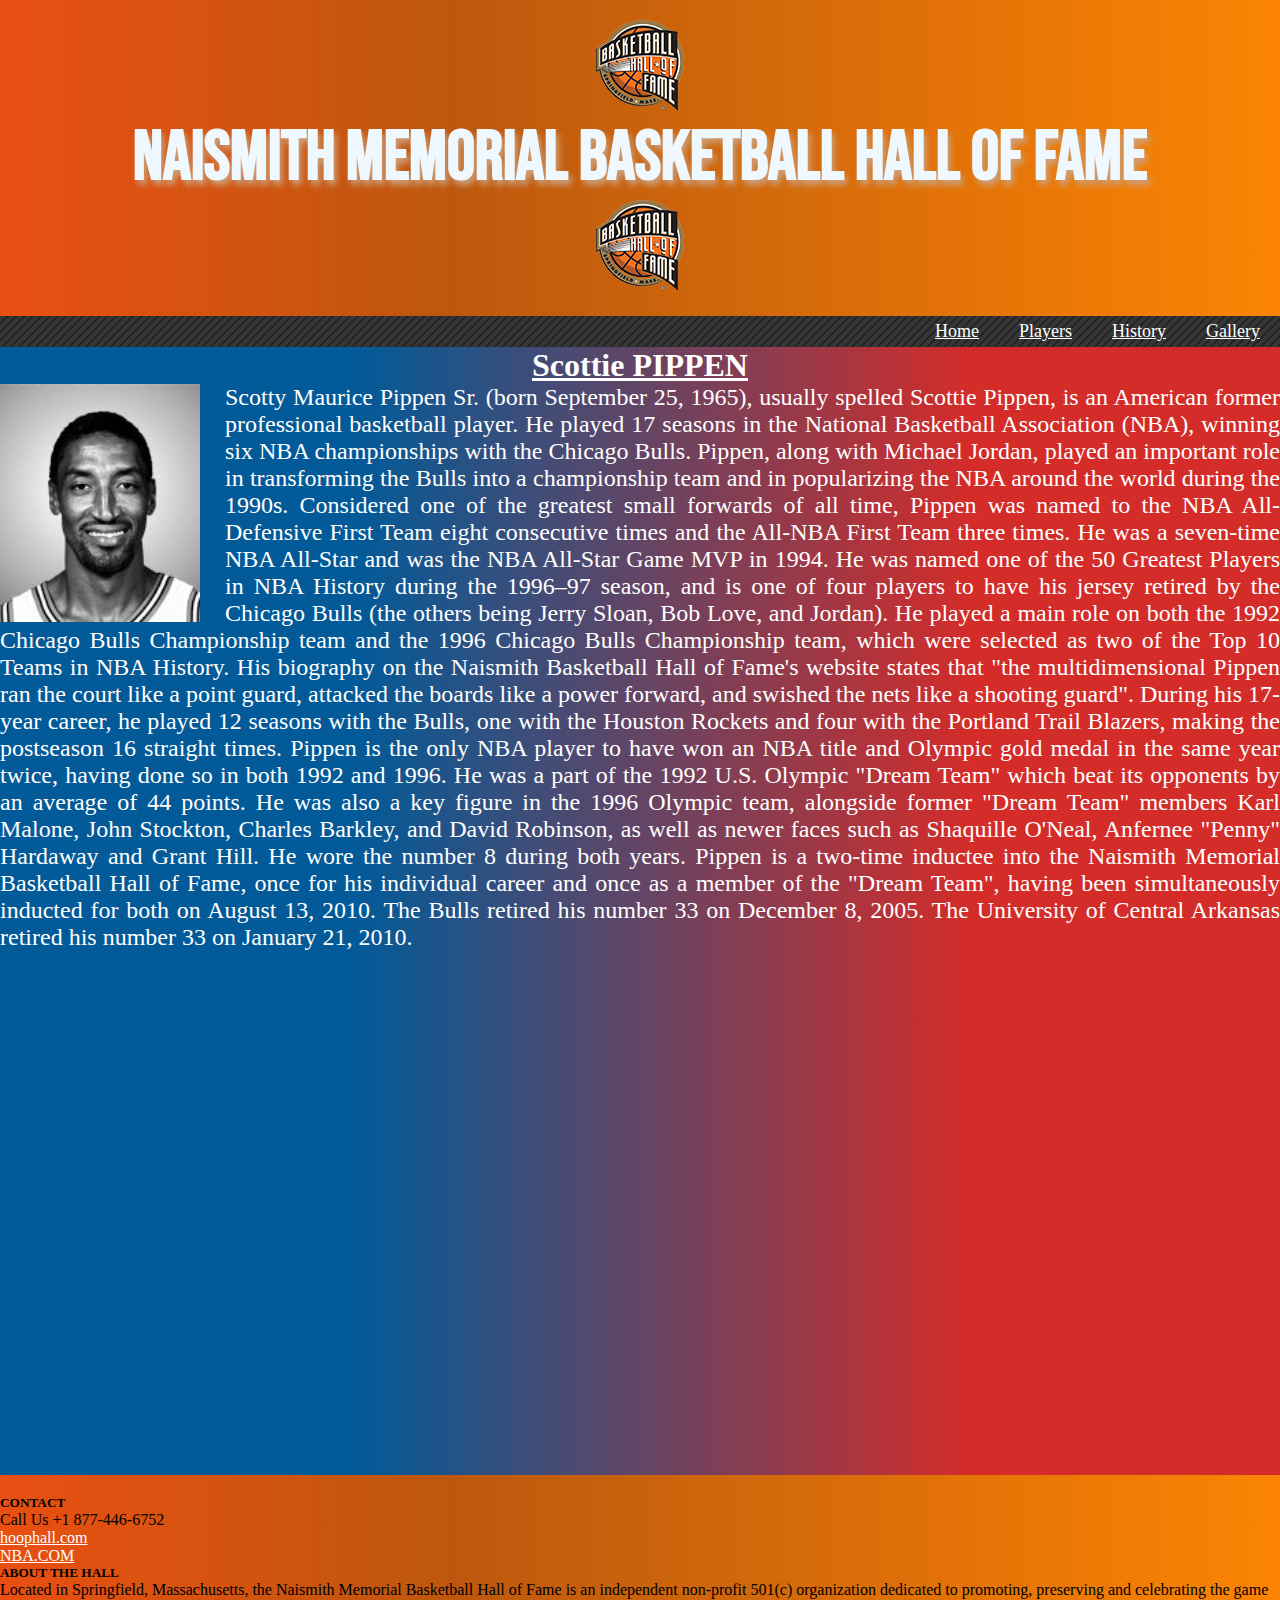
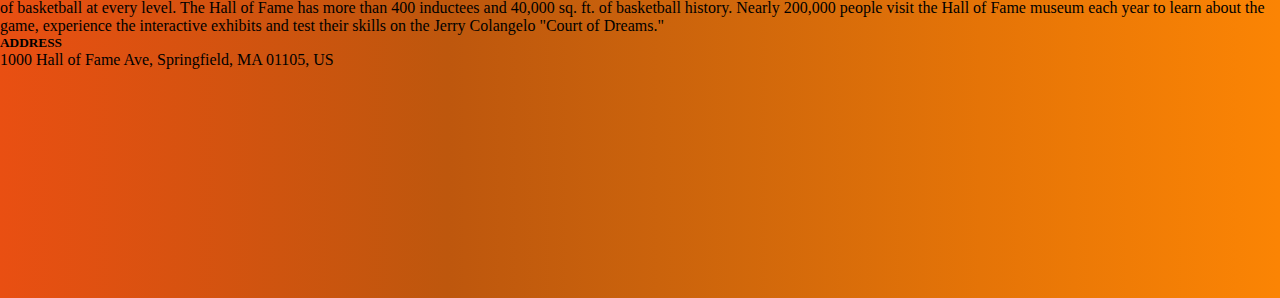
<file: scottypippen.html>
<!DOCTYPE html>
<html lang="en">
<head>
    <meta charset="UTF-8">
    <meta http-equiv="X-UA-Compatible" content="IE=edge">
    <meta name="viewport" content="width=device-width, initial-scale=1.0">
    <title>Document</title>
    <link rel="stylesheet" href="https://cdn.jsdelivr.net/npm/bootstrap@4.6.0/dist/css/bootstrap.min.css" integrity="sha384-B0vP5xmATw1+K9KRQjQERJvTumQW0nPEzvF6L/Z6nronJ3oUOFUFpCjEUQouq2+l" crossorigin="anonymous">
    <link rel="stylesheet" href="style.css">
</head>
<body>
    <header class="container-fluid">
        <div class="row">
            <div class="col-3 col-xl-1">
                <img src="./img/logo.png" alt="logo">
            </div>
            <div class="col-6 d-flex justify-content-center align-items-center col-xl-10">
               <h1 class="fs-xl-1 fs-6">Naismith Memorial Basketball Hall of Fame</h1> 
            </div>
            <div class="col-3 col-xl-1">
                <img src="./img/logo.png" alt="logo">
            </div>
        </div>  
    </header>
    <nav class="container-fluid">
        <ul>
            <li><a href="./index.html">Home</a></li>
            <li><a href="./index.html#players">Players</a></li>
            <li><a href="./index.html#history">History</a></li>
            <li><a href="./index.html#gallery">Gallery</a></li>
        </ul>
    </nav>
    <main class="container">
        <div class="row">
            <div class="biography col-12">
                <h1>Scottie PIPPEN</h1>
                <img src="./img/players/pippen.jpg" alt="scottiepippen" >
                <p>Scotty Maurice Pippen Sr. (born September 25, 1965), usually spelled Scottie Pippen, is an American former professional basketball player. He played 17 seasons in the National Basketball Association (NBA), winning six NBA championships with the Chicago Bulls. Pippen, along with Michael Jordan, played an important role in transforming the Bulls into a championship team and in popularizing the NBA around the world during the 1990s.
                Considered one of the greatest small forwards of all time, Pippen was named to the NBA All-Defensive First Team eight consecutive times and the All-NBA First Team three times. He was a seven-time NBA All-Star and was the NBA All-Star Game MVP in 1994. He was named one of the 50 Greatest Players in NBA History during the 1996–97 season, and is one of four players to have his jersey retired by the Chicago Bulls (the others being Jerry Sloan, Bob Love, and Jordan). He played a main role on both the 1992 Chicago Bulls Championship team and the 1996 Chicago Bulls Championship team, which were selected as two of the Top 10 Teams in NBA History. His biography on the Naismith Basketball Hall of Fame's website states that "the multidimensional Pippen ran the court like a point guard, attacked the boards like a power forward, and swished the nets like a shooting guard". During his 17-year career, he played 12 seasons with the Bulls, one with the Houston Rockets and four with the Portland Trail Blazers, making the postseason 16 straight times.
                Pippen is the only NBA player to have won an NBA title and Olympic gold medal in the same year twice, having done so in both 1992 and 1996. He was a part of the 1992 U.S. Olympic "Dream Team" which beat its opponents by an average of 44 points. He was also a key figure in the 1996 Olympic team, alongside former "Dream Team" members Karl Malone, John Stockton, Charles Barkley, and David Robinson, as well as newer faces such as Shaquille O'Neal, Anfernee "Penny" Hardaway and Grant Hill. He wore the number 8 during both years.
                Pippen is a two-time inductee into the Naismith Memorial Basketball Hall of Fame, once for his individual career and once as a member of the "Dream Team", having been simultaneously inducted for both on August 13, 2010. The Bulls retired his number 33 on December 8, 2005. The University of Central Arkansas retired his number 33 on January 21, 2010.</p>
                <iframe width="100%" height="500" src="https://www.youtube.com/embed/Zij6y_e2L98" title="YouTube video player" frameborder="0" allow="accelerometer; autoplay; clipboard-write; encrypted-media; gyroscope; picture-in-picture" allowfullscreen></iframe>
            </div>
        </div>
    </main>
    <footer class="container-fluid">
        <div class="container">
            <div class="row justify-content-between">
            <section class="contact col-12 justify-content-center col-lg-4">
                <h5>CONTACT</h5>
                <ul>
                 <li>Call Us +1 877-446-6752</li>
                 <li><a href="https://www.hoophall.com">hoophall.com</a></li>
                 <li><a href="https://www.nba.com">NBA.COM</a></li>
                </ul>
            </section>
            <section class="contact col-12 justify-content-center col-lg-4">
            <h5>ABOUT THE HALL</h5>
                 <p>Located in Springfield, Massachusetts, the Naismith Memorial Basketball Hall of Fame is an independent non-profit 501(c) organization dedicated to promoting, preserving and celebrating the game of basketball at every level. The Hall of Fame has more than 400 inductees and 40,000 sq. ft. of basketball history. Nearly 200,000 people visit the Hall of Fame museum each year to learn about the game, experience the interactive exhibits and test their skills on the Jerry Colangelo "Court of Dreams."</p>
            </section> 
            <section class="address col-12 justify-content-center col-lg-4">
                <h5>ADDRESS</h5>
                <ul>
                 <li>1000 Hall of Fame Ave, Springfield, MA 01105, US</li>
                 <iframe src="https://www.google.com/maps/embed?pb=!1m14!1m8!1m3!1d11842.557799342516!2d-72.585129!3d42.093774!3m2!1i1024!2i768!4f13.1!3m3!1m2!1s0x0%3A0x484d9876a5f37d00!2sNaismith%20Memorial%20Basketball%20Hall%20of%20Fame!5e0!3m2!1suk!2sua!4v1622632515040!5m2!1suk!2sua" width="100%" height="225" style="border:0;" allowfullscreen="" loading="lazy"></iframe>
                </ul>
            </section> 
        </div>
        </div>
    </footer>
</body>
</html>
</file>
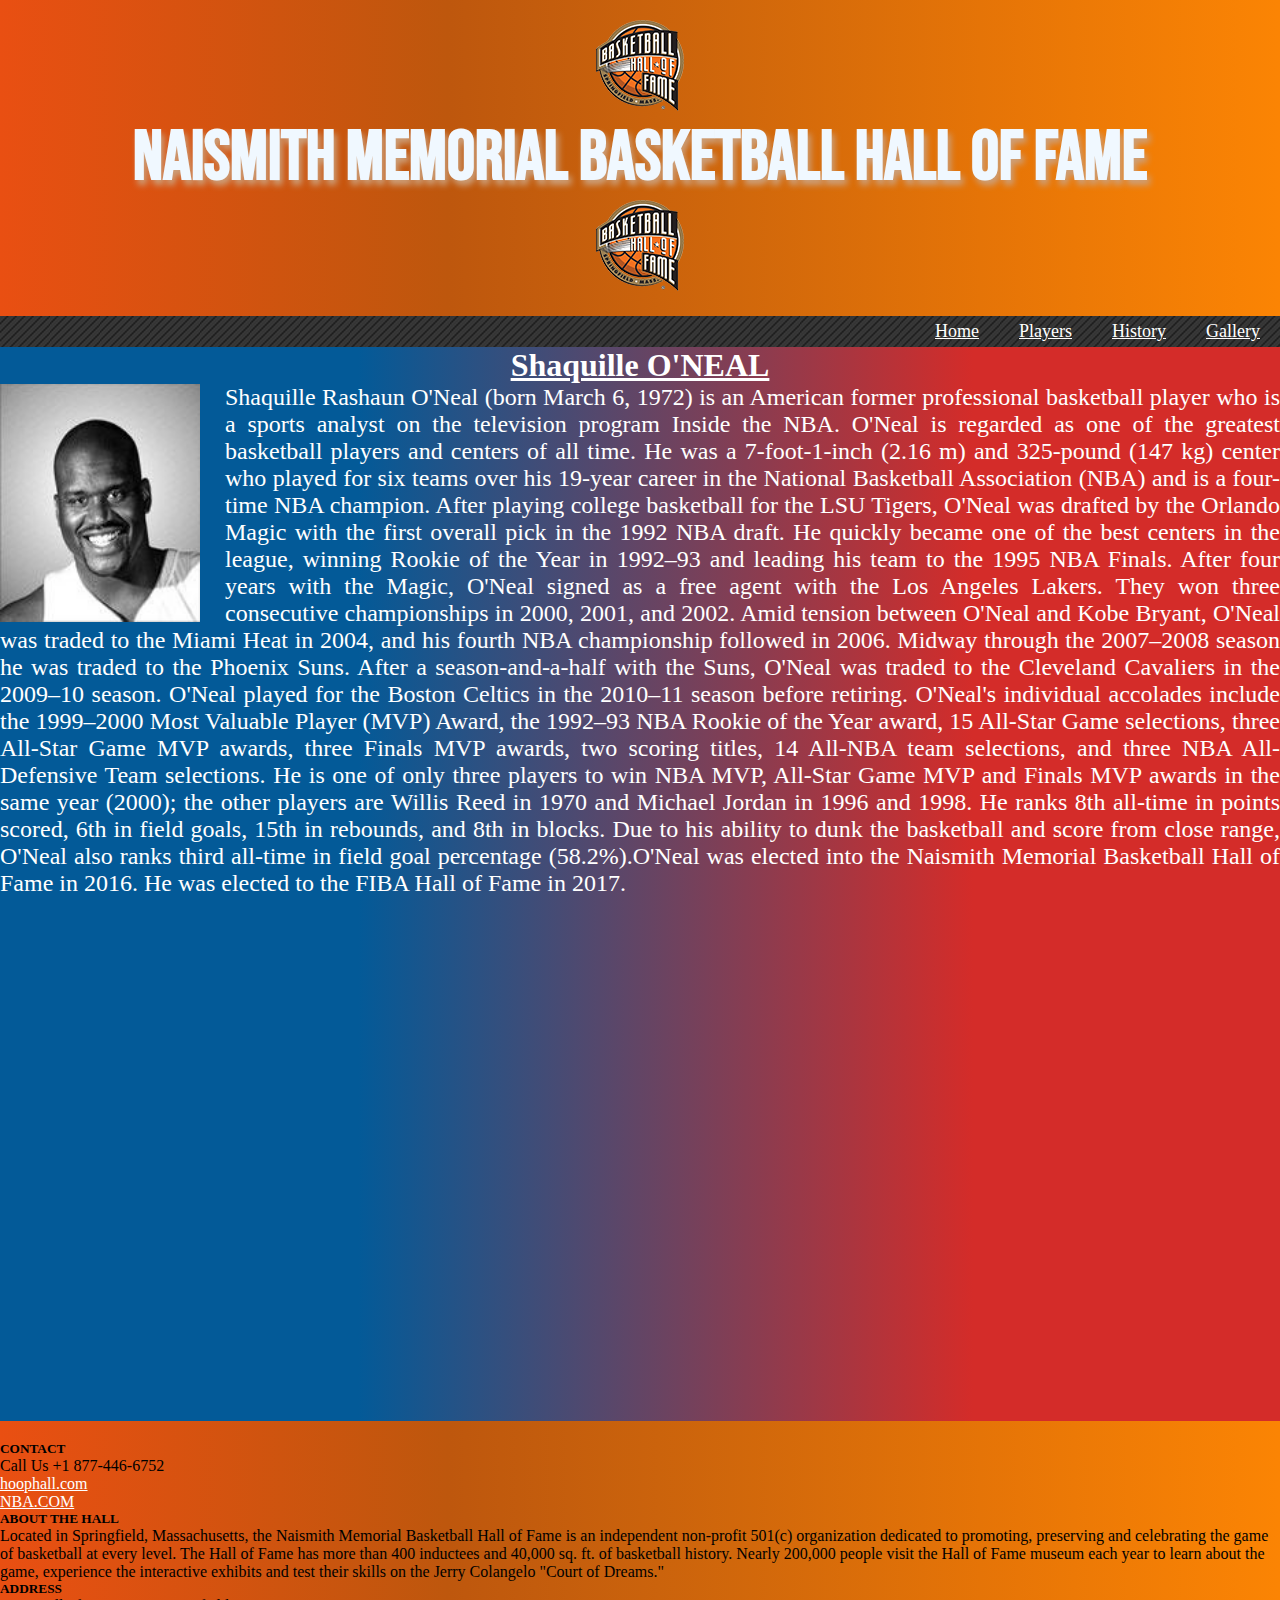
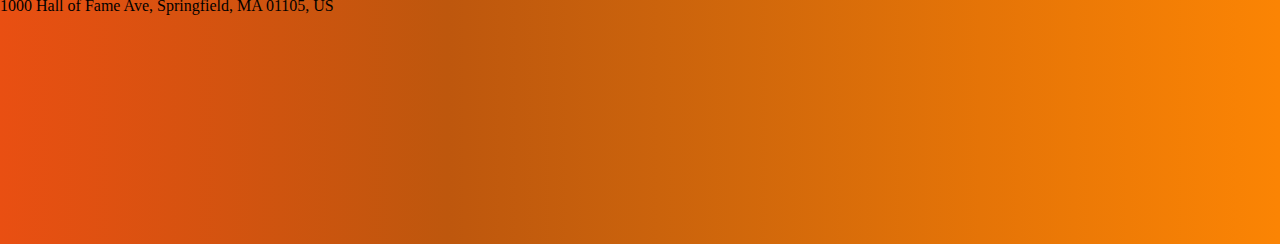
<file: shaquilleoneal.html>
<!DOCTYPE html>
<html lang="en">
<head>
    <meta charset="UTF-8">
    <meta http-equiv="X-UA-Compatible" content="IE=edge">
    <meta name="viewport" content="width=device-width, initial-scale=1.0">
    <title>Document</title>
    <link rel="stylesheet" href="https://cdn.jsdelivr.net/npm/bootstrap@4.6.0/dist/css/bootstrap.min.css" integrity="sha384-B0vP5xmATw1+K9KRQjQERJvTumQW0nPEzvF6L/Z6nronJ3oUOFUFpCjEUQouq2+l" crossorigin="anonymous">
    <link rel="stylesheet" href="style.css">
</head>
<body>
    <header class="container-fluid">
        <div class="row">
            <div class="col-3 col-xl-1">
                <img src="./img/logo.png" alt="logo">
            </div>
            <div class="col-6 d-flex justify-content-center align-items-center col-xl-10">
               <h1 class="fs-xl-1 fs-6">Naismith Memorial Basketball Hall of Fame</h1> 
            </div>
            <div class="col-3 col-xl-1">
                <img src="./img/logo.png" alt="logo">
            </div>
        </div>  
    </header>
    <nav class="container-fluid">
        <ul>
            <li><a href="./index.html">Home</a></li>
            <li><a href="./index.html#players">Players</a></li>
            <li><a href="./index.html#history">History</a></li>
            <li><a href="./index.html#gallery">Gallery</a></li>
        </ul>
    </nav>
    <main class="container">
        <div class="row">
            <div class="biography col-12">
                <h1>Shaquille O'NEAL</h1>
                <img src="./img/players/oneal.jpg" alt="shaquilleoneal" >
                <p>Shaquille Rashaun O'Neal (born March 6, 1972) is an American former professional basketball player who is a sports analyst on the television program Inside the NBA. O'Neal is regarded as one of the greatest basketball players and centers of all time. He was a 7-foot-1-inch (2.16 m) and 325-pound (147 kg) center who played for six teams over his 19-year career in the National Basketball Association (NBA) and is a four-time NBA champion.
                After playing college basketball for the LSU Tigers, O'Neal was drafted by the Orlando Magic with the first overall pick in the 1992 NBA draft. He quickly became one of the best centers in the league, winning Rookie of the Year in 1992–93 and leading his team to the 1995 NBA Finals. After four years with the Magic, O'Neal signed as a free agent with the Los Angeles Lakers. They won three consecutive championships in 2000, 2001, and 2002. Amid tension between O'Neal and Kobe Bryant, O'Neal was traded to the Miami Heat in 2004, and his fourth NBA championship followed in 2006. Midway through the 2007–2008 season he was traded to the Phoenix Suns. After a season-and-a-half with the Suns, O'Neal was traded to the Cleveland Cavaliers in the 2009–10 season. O'Neal played for the Boston Celtics in the 2010–11 season before retiring.
                O'Neal's individual accolades include the 1999–2000 Most Valuable Player (MVP) Award, the 1992–93 NBA Rookie of the Year award, 15 All-Star Game selections, three All-Star Game MVP awards, three Finals MVP awards, two scoring titles, 14 All-NBA team selections, and three NBA All-Defensive Team selections. He is one of only three players to win NBA MVP, All-Star Game MVP and Finals MVP awards in the same year (2000); the other players are Willis Reed in 1970 and Michael Jordan in 1996 and 1998. He ranks 8th all-time in points scored, 6th in field goals, 15th in rebounds, and 8th in blocks. Due to his ability to dunk the basketball and score from close range, O'Neal also ranks third all-time in field goal percentage (58.2%).O'Neal was elected into the Naismith Memorial Basketball Hall of Fame in 2016. He was elected to the FIBA Hall of Fame in 2017.</p>
                <iframe width="100%" height="500" src="https://www.youtube.com/embed/M9PAMJiuOao" title="YouTube video player" frameborder="0" allow="accelerometer; autoplay; clipboard-write; encrypted-media; gyroscope; picture-in-picture" allowfullscreen></iframe>
            </div>
        </div>
    </main>
    <footer class="container-fluid">
        <div class="container">
            <div class="row justify-content-between">
            <section class="contact col-12 justify-content-center col-lg-4">
                <h5>CONTACT</h5>
                <ul>
                 <li>Call Us +1 877-446-6752</li>
                 <li><a href="https://www.hoophall.com">hoophall.com</a></li>
                 <li><a href="https://www.nba.com">NBA.COM</a></li>
                </ul>
            </section>
            <section class="contact col-12 justify-content-center col-lg-4">
            <h5>ABOUT THE HALL</h5>
                 <p>Located in Springfield, Massachusetts, the Naismith Memorial Basketball Hall of Fame is an independent non-profit 501(c) organization dedicated to promoting, preserving and celebrating the game of basketball at every level. The Hall of Fame has more than 400 inductees and 40,000 sq. ft. of basketball history. Nearly 200,000 people visit the Hall of Fame museum each year to learn about the game, experience the interactive exhibits and test their skills on the Jerry Colangelo "Court of Dreams."</p>
            </section> 
            <section class="address col-12 justify-content-center col-lg-4">
                <h5>ADDRESS</h5>
                <ul>
                 <li>1000 Hall of Fame Ave, Springfield, MA 01105, US</li>
                 <iframe src="https://www.google.com/maps/embed?pb=!1m14!1m8!1m3!1d11842.557799342516!2d-72.585129!3d42.093774!3m2!1i1024!2i768!4f13.1!3m3!1m2!1s0x0%3A0x484d9876a5f37d00!2sNaismith%20Memorial%20Basketball%20Hall%20of%20Fame!5e0!3m2!1suk!2sua!4v1622632515040!5m2!1suk!2sua" width="100%" height="225" style="border:0;" allowfullscreen="" loading="lazy"></iframe>
                </ul>
            </section> 
        </div>
        </div>
    </footer>
</body>
</html>
</file>
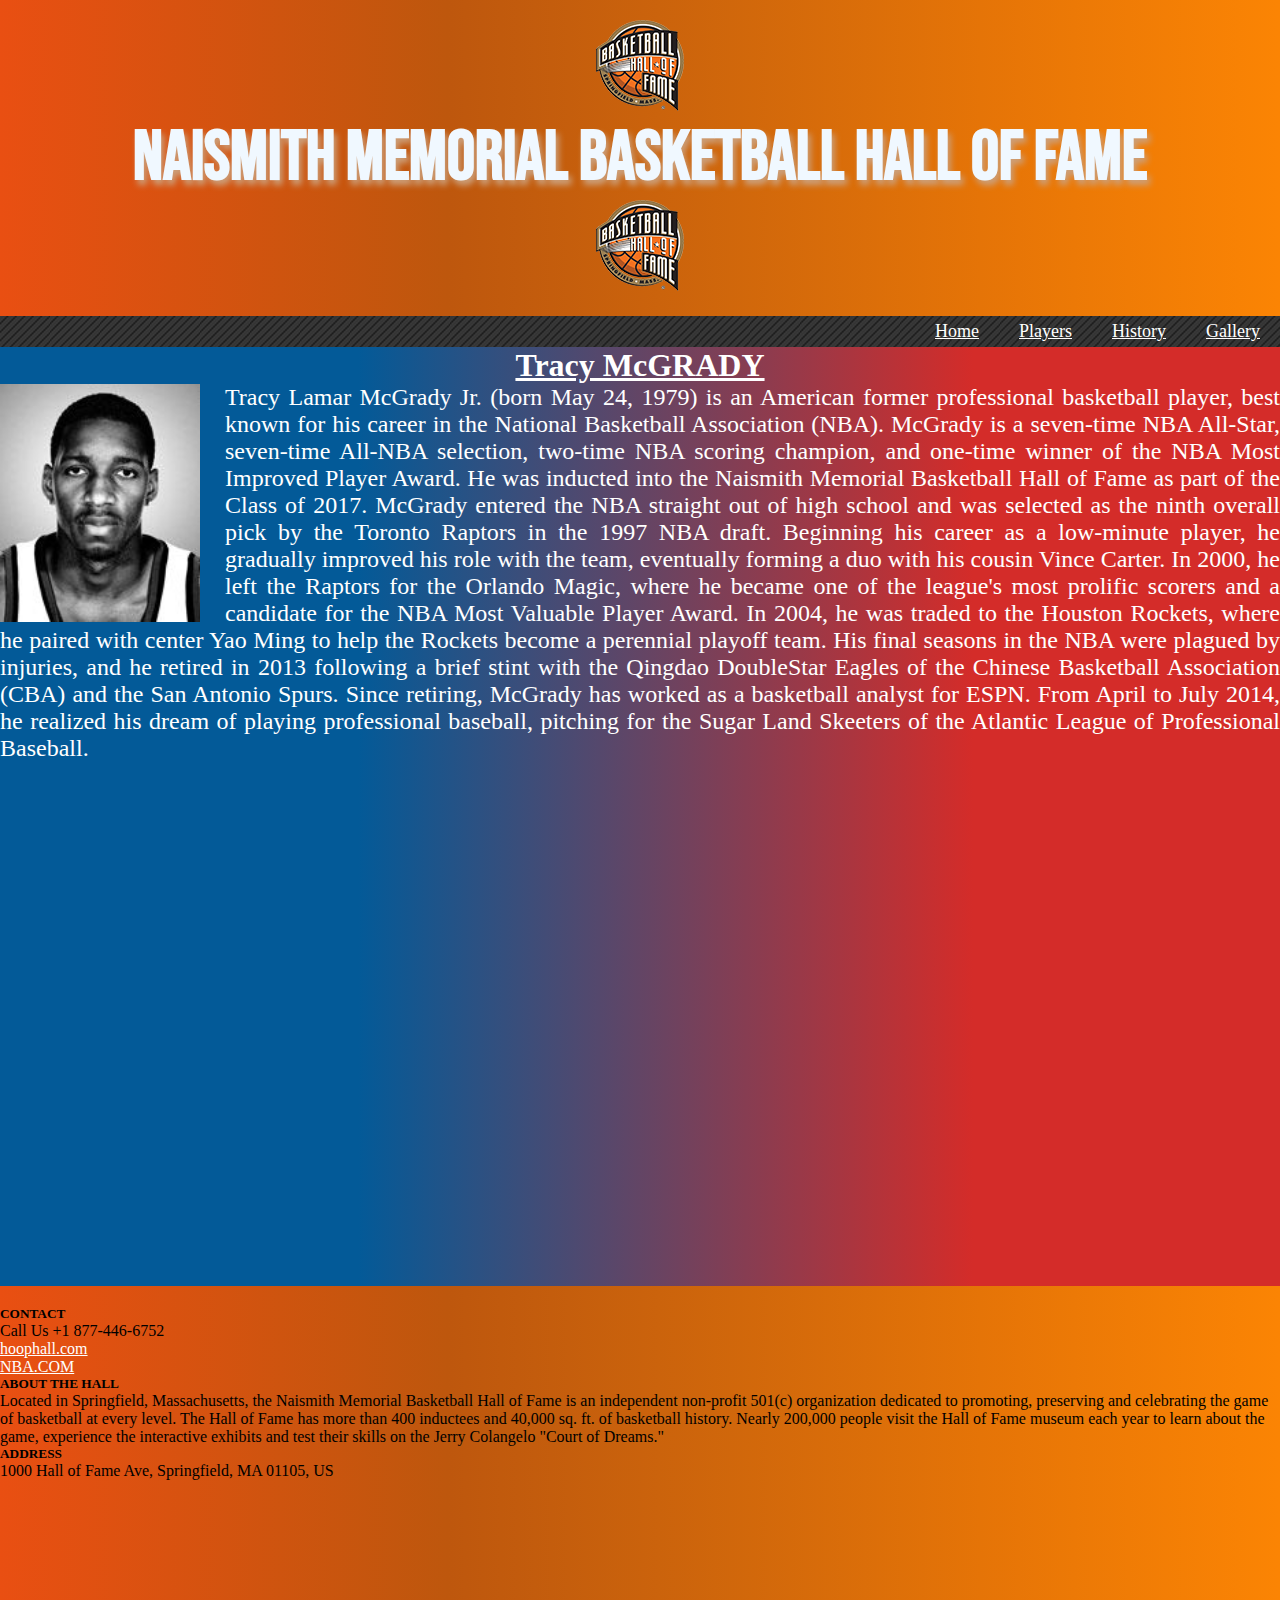
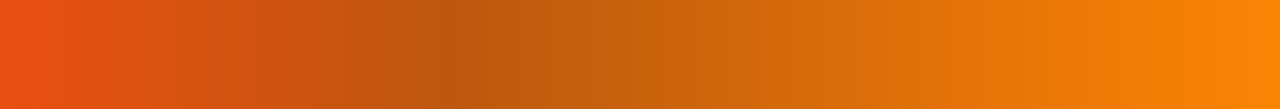
<file: tracymcgrady.html>
<!DOCTYPE html>
<html lang="en">
<head>
    <meta charset="UTF-8">
    <meta http-equiv="X-UA-Compatible" content="IE=edge">
    <meta name="viewport" content="width=device-width, initial-scale=1.0">
    <title>Document</title>
    <link rel="stylesheet" href="https://cdn.jsdelivr.net/npm/bootstrap@4.6.0/dist/css/bootstrap.min.css" integrity="sha384-B0vP5xmATw1+K9KRQjQERJvTumQW0nPEzvF6L/Z6nronJ3oUOFUFpCjEUQouq2+l" crossorigin="anonymous">
    <link rel="stylesheet" href="style.css">
</head>
<body>
    <header class="container-fluid">
        <div class="row">
            <div class="col-3 col-xl-1">
                <img src="./img/logo.png" alt="logo">
            </div>
            <div class="col-6 d-flex justify-content-center align-items-center col-xl-10">
               <h1 class="fs-xl-1 fs-6">Naismith Memorial Basketball Hall of Fame</h1> 
            </div>
            <div class="col-3 col-xl-1">
                <img src="./img/logo.png" alt="logo">
            </div>
        </div>  
    </header>
    <nav class="container-fluid">
        <ul>
            <li><a href="./index.html">Home</a></li>
            <li><a href="./index.html#players">Players</a></li>
            <li><a href="./index.html#history">History</a></li>
            <li><a href="./index.html#gallery">Gallery</a></li>
        </ul>
    </nav>
    <main class="container">
        <div class="row">
            <div class="biography col-12">
                <h1>Tracy McGRADY</h1>
                <img src="./img/players/mcgrady.jpg" alt="tracymcgrady" >
                <p>Tracy Lamar McGrady Jr. (born May 24, 1979) is an American former professional basketball player, best known for his career in the National Basketball Association (NBA). McGrady is a seven-time NBA All-Star, seven-time All-NBA selection, two-time NBA scoring champion, and one-time winner of the NBA Most Improved Player Award. He was inducted into the Naismith Memorial Basketball Hall of Fame as part of the Class of 2017.
                McGrady entered the NBA straight out of high school and was selected as the ninth overall pick by the Toronto Raptors in the 1997 NBA draft. Beginning his career as a low-minute player, he gradually improved his role with the team, eventually forming a duo with his cousin Vince Carter. In 2000, he left the Raptors for the Orlando Magic, where he became one of the league's most prolific scorers and a candidate for the NBA Most Valuable Player Award. In 2004, he was traded to the Houston Rockets, where he paired with center Yao Ming to help the Rockets become a perennial playoff team. His final seasons in the NBA were plagued by injuries, and he retired in 2013 following a brief stint with the Qingdao DoubleStar Eagles of the Chinese Basketball Association (CBA) and the San Antonio Spurs.
                Since retiring, McGrady has worked as a basketball analyst for ESPN. From April to July 2014, he realized his dream of playing professional baseball, pitching for the Sugar Land Skeeters of the Atlantic League of Professional Baseball.</p>
                <iframe width="100%" height="500" src="https://www.youtube.com/embed/1jbtt6OGLms" title="YouTube video player" frameborder="0" allow="accelerometer; autoplay; clipboard-write; encrypted-media; gyroscope; picture-in-picture" allowfullscreen></iframe>
            </div>
        </div>
    </main>
    <footer class="container-fluid">
        <div class="container">
            <div class="row justify-content-between">
            <section class="contact col-12 justify-content-center col-lg-4">
                <h5>CONTACT</h5>
                <ul>
                 <li>Call Us +1 877-446-6752</li>
                 <li><a href="https://www.hoophall.com">hoophall.com</a></li>
                 <li><a href="https://www.nba.com">NBA.COM</a></li>
                </ul>
            </section>
            <section class="contact col-12 justify-content-center col-lg-4">
            <h5>ABOUT THE HALL</h5>
                 <p>Located in Springfield, Massachusetts, the Naismith Memorial Basketball Hall of Fame is an independent non-profit 501(c) organization dedicated to promoting, preserving and celebrating the game of basketball at every level. The Hall of Fame has more than 400 inductees and 40,000 sq. ft. of basketball history. Nearly 200,000 people visit the Hall of Fame museum each year to learn about the game, experience the interactive exhibits and test their skills on the Jerry Colangelo "Court of Dreams."</p>
            </section> 
            <section class="address col-12 justify-content-center col-lg-4">
                <h5>ADDRESS</h5>
                <ul>
                 <li>1000 Hall of Fame Ave, Springfield, MA 01105, US</li>
                 <iframe src="https://www.google.com/maps/embed?pb=!1m14!1m8!1m3!1d11842.557799342516!2d-72.585129!3d42.093774!3m2!1i1024!2i768!4f13.1!3m3!1m2!1s0x0%3A0x484d9876a5f37d00!2sNaismith%20Memorial%20Basketball%20Hall%20of%20Fame!5e0!3m2!1suk!2sua!4v1622632515040!5m2!1suk!2sua" width="100%" height="225" style="border:0;" allowfullscreen="" loading="lazy"></iframe>
                </ul>
            </section> 
        </div>
        </div>
    </footer>
</body>
</html>
</file>
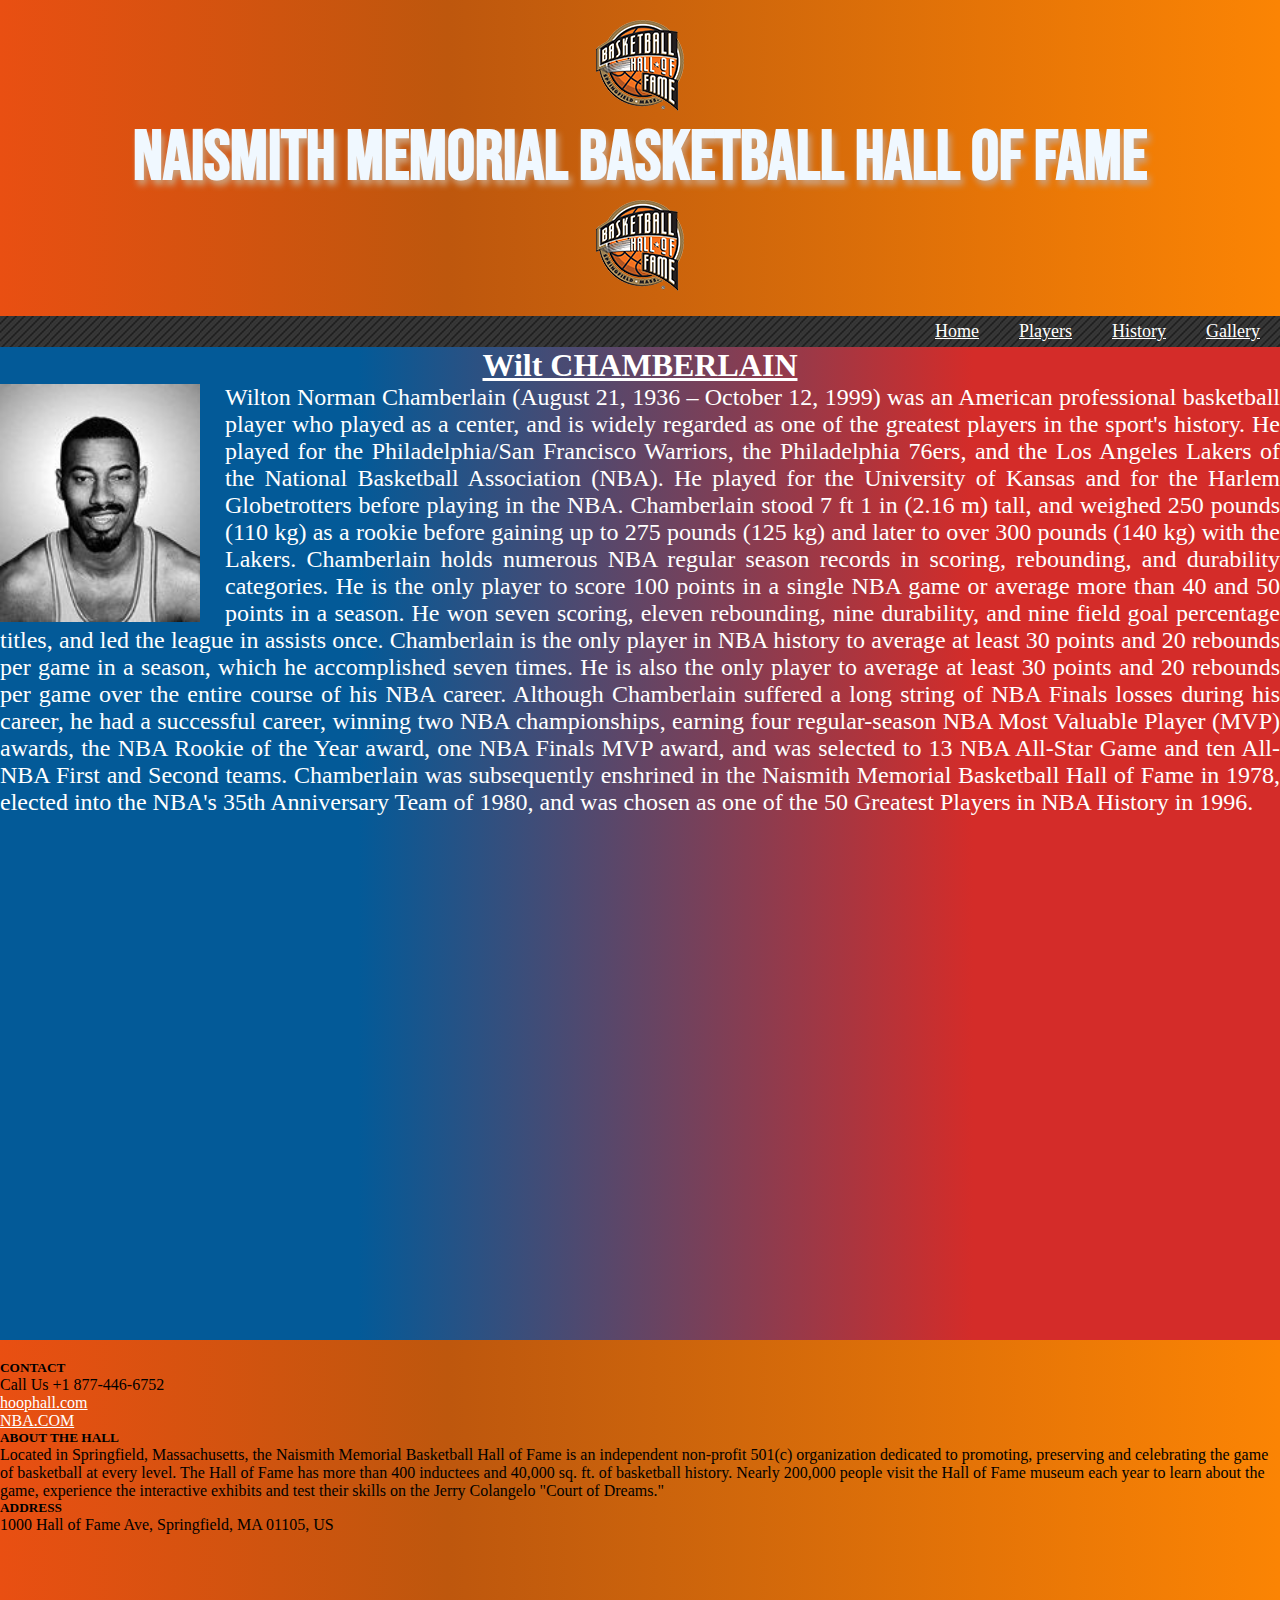
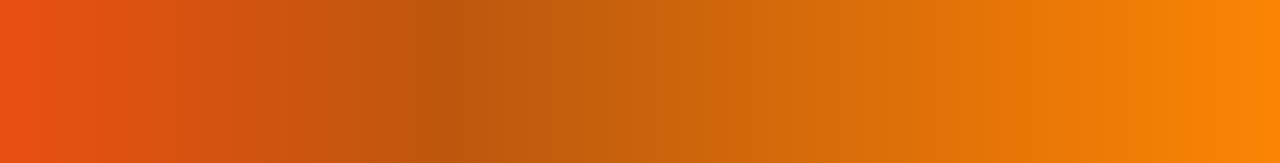
<file: wiltchamberlain.html>
<!DOCTYPE html>
<html lang="en">
<head>
    <meta charset="UTF-8">
    <meta http-equiv="X-UA-Compatible" content="IE=edge">
    <meta name="viewport" content="width=device-width, initial-scale=1.0">
    <title>Document</title>
    <link rel="stylesheet" href="https://cdn.jsdelivr.net/npm/bootstrap@4.6.0/dist/css/bootstrap.min.css" integrity="sha384-B0vP5xmATw1+K9KRQjQERJvTumQW0nPEzvF6L/Z6nronJ3oUOFUFpCjEUQouq2+l" crossorigin="anonymous">
    <link rel="stylesheet" href="style.css">
</head>
<body>
    <header class="container-fluid">
        <div class="row">
            <div class="col-3 col-xl-1">
                <img src="./img/logo.png" alt="logo">
            </div>
            <div class="col-6 d-flex justify-content-center align-items-center col-xl-10">
               <h1 class="fs-xl-1 fs-6">Naismith Memorial Basketball Hall of Fame</h1> 
            </div>
            <div class="col-3 col-xl-1">
                <img src="./img/logo.png" alt="logo">
            </div>
        </div>  
    </header>
    <nav class="container-fluid">
        <ul>
            <li><a href="./index.html">Home</a></li>
            <li><a href="./index.html#players">Players</a></li>
            <li><a href="./index.html#history">History</a></li>
            <li><a href="./index.html#gallery">Gallery</a></li>
        </ul>
    </nav>
    <main class="container">
        <div class="row">
            <div class="biography col-12">
                <h1>Wilt CHAMBERLAIN</h1>
                <img src="./img/players/chamber.jpg" alt="wiltchamberlain" >
                <p>Wilton Norman Chamberlain (August 21, 1936 – October 12, 1999) was an American professional basketball player who played as a center, and is widely regarded as one of the greatest players in the sport's history. He played for the Philadelphia/San Francisco Warriors, the Philadelphia 76ers, and the Los Angeles Lakers of the National Basketball Association (NBA). He played for the University of Kansas and for the Harlem Globetrotters before playing in the NBA. Chamberlain stood 7 ft 1 in (2.16 m) tall, and weighed 250 pounds (110 kg) as a rookie before gaining up to 275 pounds (125 kg) and later to over 300 pounds (140 kg) with the Lakers.
                Chamberlain holds numerous NBA regular season records in scoring, rebounding, and durability categories. He is the only player to score 100 points in a single NBA game or average more than 40 and 50 points in a season. He won seven scoring, eleven rebounding, nine durability, and nine field goal percentage titles, and led the league in assists once. Chamberlain is the only player in NBA history to average at least 30 points and 20 rebounds per game in a season, which he accomplished seven times. He is also the only player to average at least 30 points and 20 rebounds per game over the entire course of his NBA career. Although Chamberlain suffered a long string of NBA Finals losses during his career, he had a successful career, winning two NBA championships, earning four regular-season NBA Most Valuable Player (MVP) awards, the NBA Rookie of the Year award, one NBA Finals MVP award, and was selected to 13 NBA All-Star Game and ten All-NBA First and Second teams. Chamberlain was subsequently enshrined in the Naismith Memorial Basketball Hall of Fame in 1978, elected into the NBA's 35th Anniversary Team of 1980, and was chosen as one of the 50 Greatest Players in NBA History in 1996.</p>
                <iframe width="100%" height="500" src="https://www.youtube.com/embed/xaM5kzFxkRI" title="YouTube video player" frameborder="0" allow="accelerometer; autoplay; clipboard-write; encrypted-media; gyroscope; picture-in-picture" allowfullscreen></iframe>
            </div>
        </div>
    </main>
    <footer class="container-fluid">
        <div class="container">
            <div class="row justify-content-between">
            <section class="contact col-12 justify-content-center col-lg-4">
                <h5>CONTACT</h5>
                <ul>
                 <li>Call Us +1 877-446-6752</li>
                 <li><a href="https://www.hoophall.com">hoophall.com</a></li>
                 <li><a href="https://www.nba.com">NBA.COM</a></li>
                </ul>
            </section>
            <section class="contact col-12 justify-content-center col-lg-4">
            <h5>ABOUT THE HALL</h5>
                 <p>Located in Springfield, Massachusetts, the Naismith Memorial Basketball Hall of Fame is an independent non-profit 501(c) organization dedicated to promoting, preserving and celebrating the game of basketball at every level. The Hall of Fame has more than 400 inductees and 40,000 sq. ft. of basketball history. Nearly 200,000 people visit the Hall of Fame museum each year to learn about the game, experience the interactive exhibits and test their skills on the Jerry Colangelo "Court of Dreams."</p>
            </section> 
            <section class="address col-12 justify-content-center col-lg-4">
                <h5>ADDRESS</h5>
                <ul>
                 <li>1000 Hall of Fame Ave, Springfield, MA 01105, US</li>
                 <iframe src="https://www.google.com/maps/embed?pb=!1m14!1m8!1m3!1d11842.557799342516!2d-72.585129!3d42.093774!3m2!1i1024!2i768!4f13.1!3m3!1m2!1s0x0%3A0x484d9876a5f37d00!2sNaismith%20Memorial%20Basketball%20Hall%20of%20Fame!5e0!3m2!1suk!2sua!4v1622632515040!5m2!1suk!2sua" width="100%" height="225" style="border:0;" allowfullscreen="" loading="lazy"></iframe>
                </ul>
            </section> 
        </div>
        </div>
    </footer>
</body>
</html>
</file>
<file: style.css>
@font-face {
    font-family: "Bebas";
    src: url(./fonts/BebasNeue-Regular.woff);
}
*{
    padding: 0;
    margin: 0;
    box-sizing: border-box;
}
body{
    background: linear-gradient(90deg, rgba(3,90,152,1) 28%, rgba(212,44,41,1) 76%);
    min-width: 480px;
}
    
a{
    color: white;
}
a:hover{
    color: white;
}
h2{
    color: white;
    margin: 50px 0 20px 0;

}
header{
    background: linear-gradient(90deg, rgba(233,79,18,1) 0%, rgba(190,87,13,1) 35%, rgba(255,141,0,0.9108018207282913) 100%);
    font-family: "Bebas";
    text-align: center;
    padding: 20px 0;
}
header h1{
    font-size: 70px;
    color: aliceblue;
    text-shadow: 3px 5px 6px rgb(204, 160, 123);
}
nav{
    background: #363636;
    background-image: url(./img/dark_grey_line_tile.png);
    background-repeat: repeat-x;
    position: sticky;
    top: 0;
    z-index: 1;
}
nav ul{
    display: flex;
    list-style-type: none;
    justify-content: flex-end;
}
nav ul li{
    padding: 5px 20px;
}
nav ul li a{
    color: white;
    font-size: large;
}
nav ul li a:hover{
    color: white;
}

.banner video{
    margin-top: -16px;
}
.players ul{
    display: grid;
    grid-template-columns: repeat(5, 1fr);
    gap: 10px;
    list-style-type: none;
    margin-top: 20px;
}
.players ul li{
    display: flex;
    flex-direction: column;
}
.players ul li a{
    text-align: center;
}
.history p{
    text-align: justify;
    font-size: 20px;
    color: rgb(228, 226, 226);
}
#slideshow{
    text-align: center;
    overflow: hidden;
    width: 1110px;
    margin: 0 auto;
}
  
.slide-wrapper{
    width: 11100px;
    animation: slide 40s ease infinite;
}
.slide{
    float: left;
    width: 1110px;
}
.slide img{
    width: 100%;
}
@keyframes slide{
    7.5% {margin-left: 0px;}
    10% {margin-left: -1110px;}
    17.5% {margin-left: -1110px;}
    20% {margin-left: -2220px;}
    27.5% {margin-left: -2220px;}
    30% {margin-left: -3330px;}
    37.5% {margin-left: -3330px;}
    40% {margin-left: -4440px;}
    47.5% {margin-left: -4440px;}
    50% {margin-left: -5550px;}
    57.5% {margin-left: -5550px;}
    60% {margin-left: -6660px;}
    67.5% {margin-left: -6660px;}
    70% {margin-left: -7770px;}
    77.5% {margin-left: -7770px;}
    80% {margin-left: -8880px;}
    87.5% {margin-left: -8880px;}
    90% {margin-left: -9990px;}
    97.5% {margin-left: -9990px;}
}
.biography h1{
    color: white;
    text-align: center;
    text-decoration: underline;
}
.biography img{
    float: left;
    margin-right: 25px;
    width: 200px;
}
.biography p{
    font-size: 24px;
    color: white;
    text-align: justify;
}
footer{
    background-size: contain;
    background: linear-gradient(90deg, rgba(233,79,18,1) 0%, rgba(190,87,13,1) 35%, rgba(255,141,0,0.9108018207282913) 100%);
}
footer .container{
    margin-top: 20px;
    padding-top: 20px;
}
@media screen and (max-width:1200px) {
    header h1{
        font-size: 40px;
    }
    #slideshow{
        width: 728px;
    }
    .slide{
        width: 728px;
    }
    @keyframes slide{
        7.5% {margin-left: 0px;}
        10% {margin-left: -728px;}
        17.5% {margin-left: -728px;}
        20% {margin-left: -1456px;}
        27.5% {margin-left: -1456px;}
        30% {margin-left: -2184px;}
        37.5% {margin-left: -2184px;}
        40% {margin-left: -2912px;}
        47.5% {margin-left: -2912px;}
        50% {margin-left: -3640px;}
        57.5% {margin-left: -3640px;}
        60% {margin-left: -4368px;}
        67.5% {margin-left: -4368px;}
        70% {margin-left: -5096px;}
        77.5% {margin-left: -5096px;}
        80% {margin-left: -5824px;}
        87.5% {margin-left: -5824px;}
        90% {margin-left: -6552px;}
        97.5% {margin-left: -6552px;}
    }
}
@media screen and (max-width:992px){
    .players ul{
        display: grid;
        grid-template-columns: repeat(2, 1fr);}
}
@media screen and (max-width:768px) {
    #slideshow{
        width: 450px;
    }
    .slide{
        width: 450px;
    }
    @keyframes slide{
        7.5% {margin-left: 0px;}
        10% {margin-left: -450px;}
        17.5% {margin-left: -450px;}
        20% {margin-left: -900px;}
        27.5% {margin-left: -900px;}
        30% {margin-left: -1350px;}
        37.5% {margin-left: -1350px;}
        40% {margin-left: -1800px;}
        47.5% {margin-left: -1800px;}
        50% {margin-left: -2250px;}
        57.5% {margin-left: -2250px;}
        60% {margin-left: -2700px;}
        67.5% {margin-left: -2700px;}
        70% {margin-left: -3150px;}
        77.5% {margin-left: -3150px;}
        80% {margin-left: -3600px;}
        87.5% {margin-left: -3600px;}
        90% {margin-left: -4050px;}
        97.5% {margin-left: -4050px;}
    }
}
</file>
